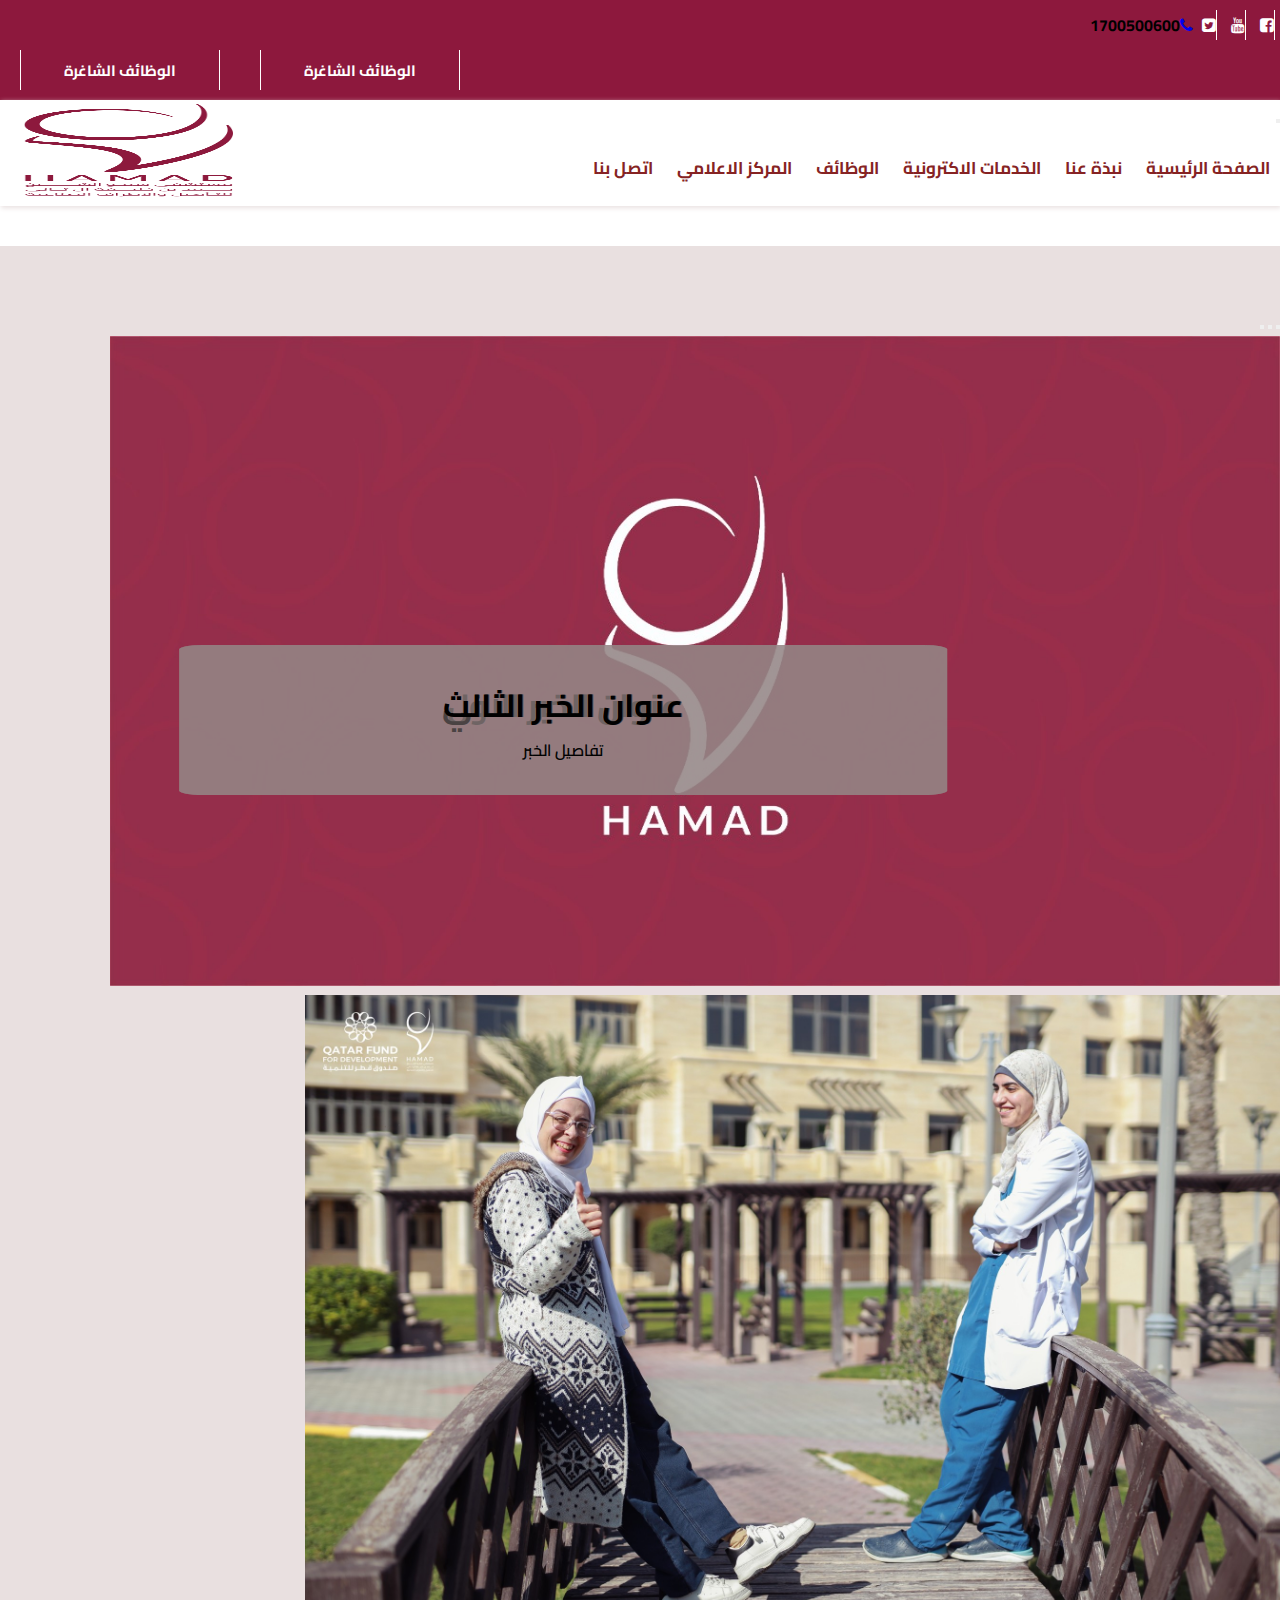
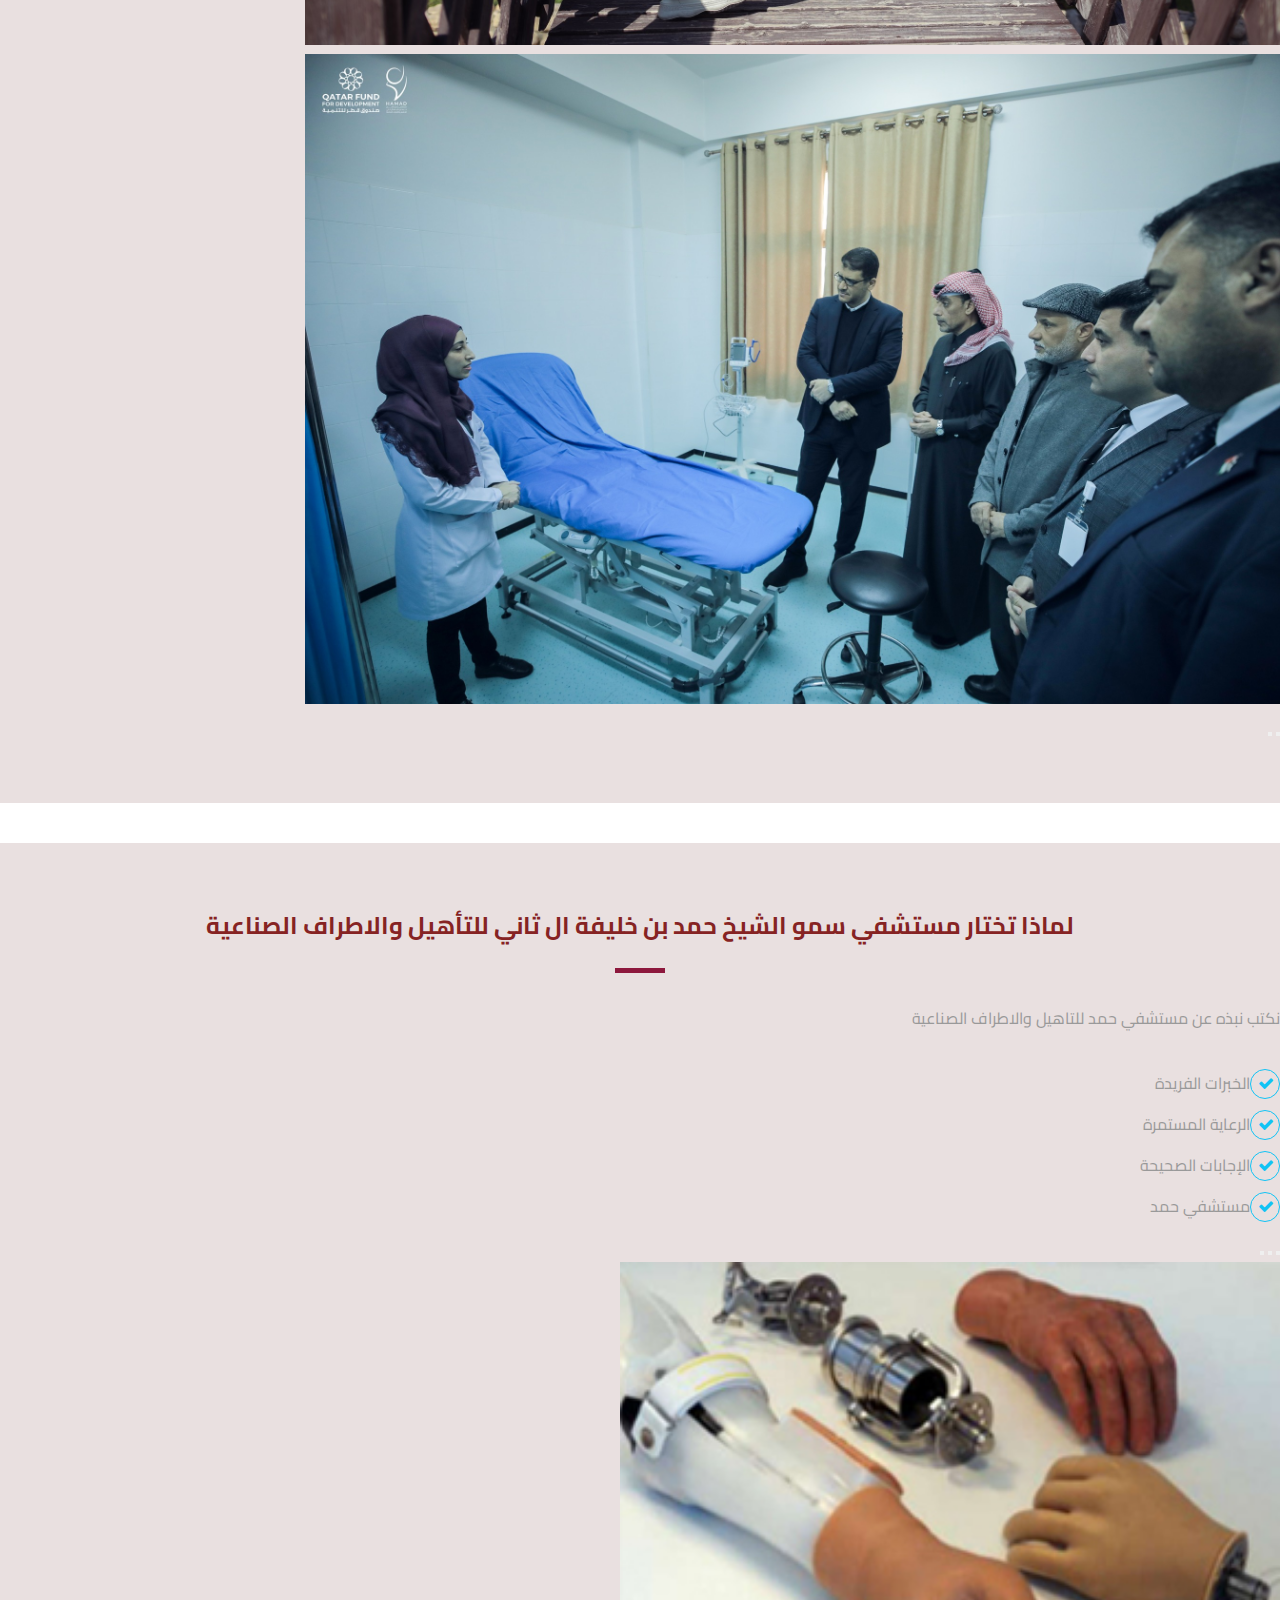
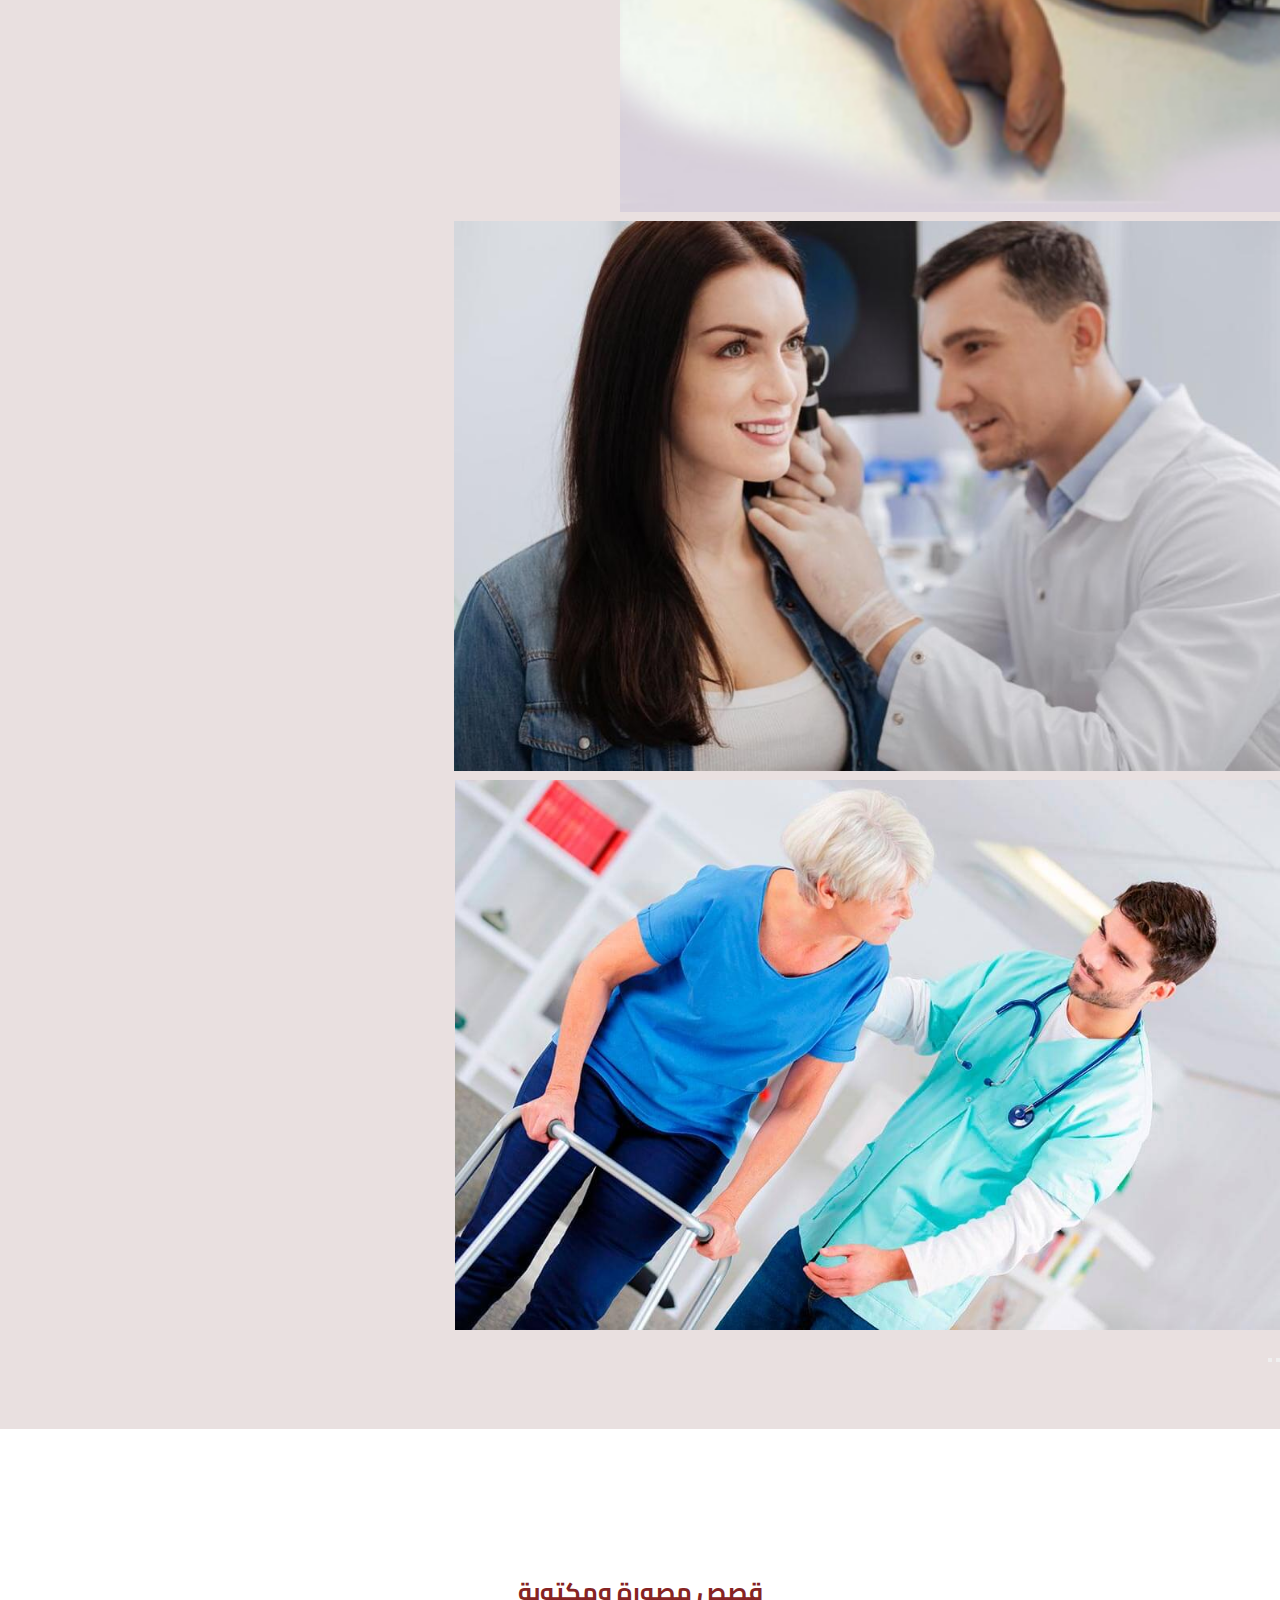
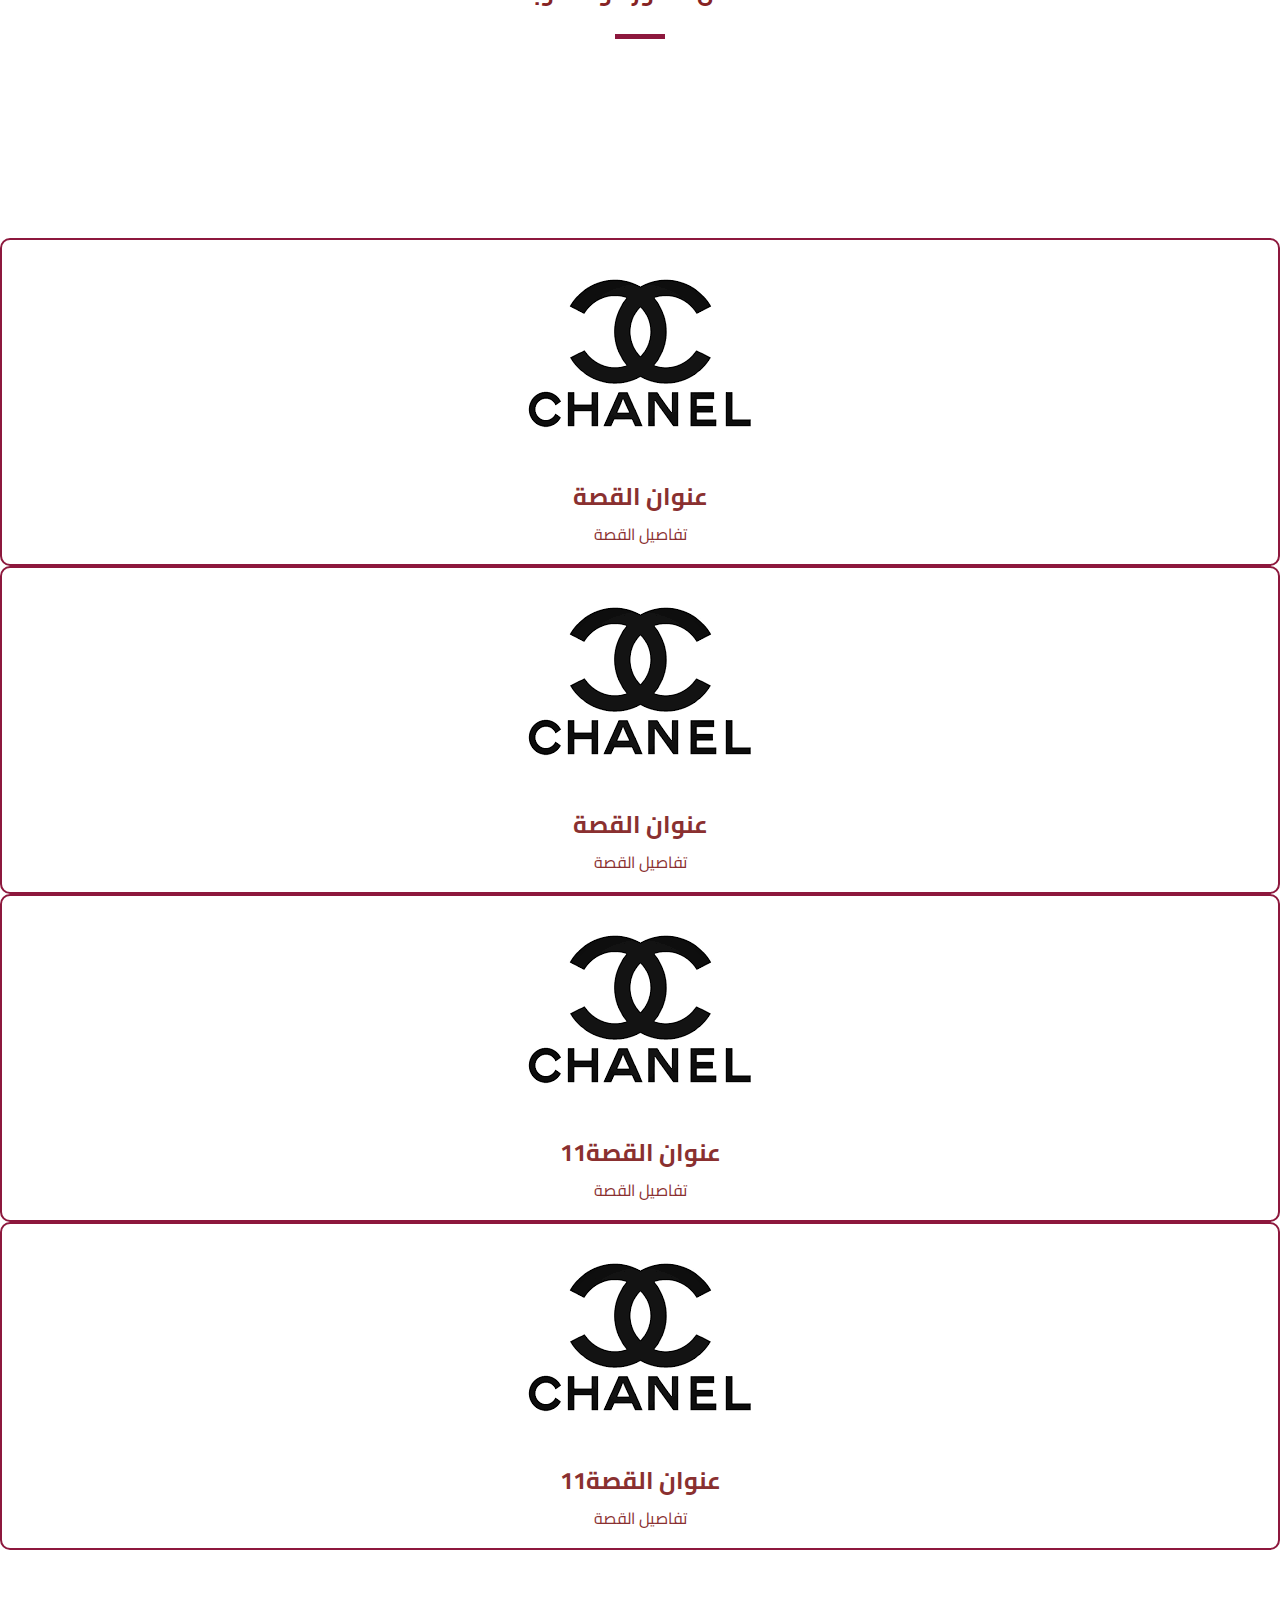
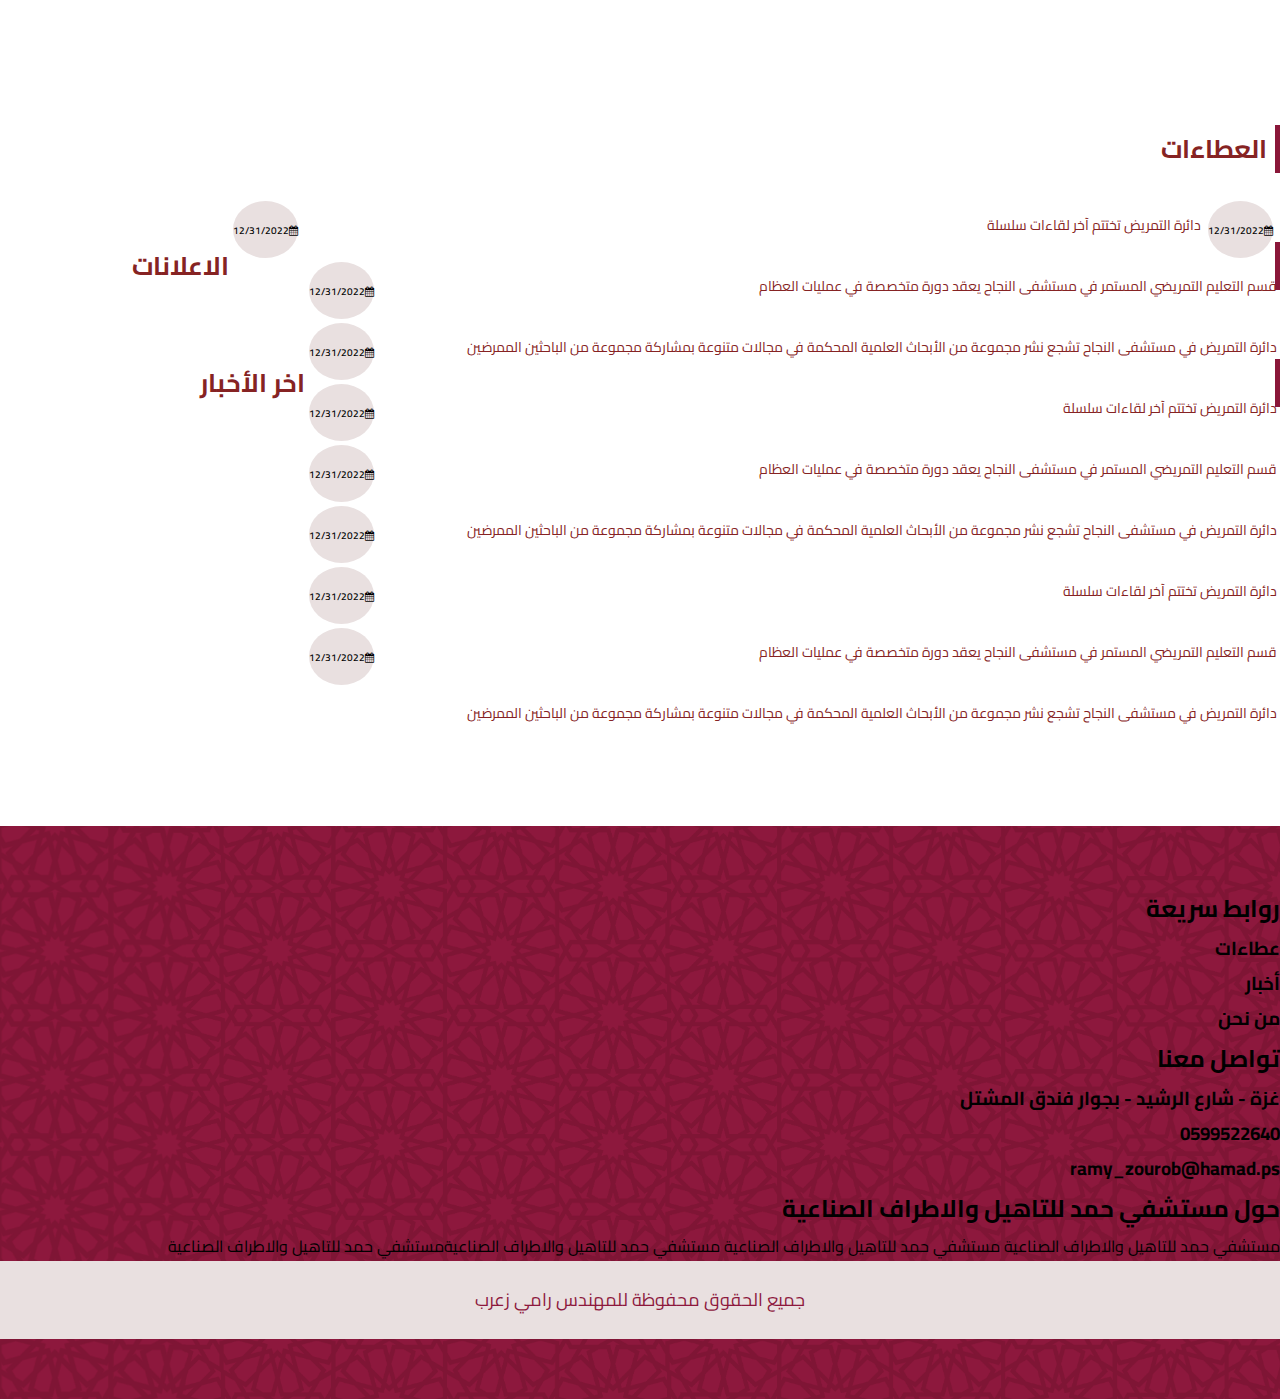
<file: index.HTML>
<!DOCTYPE html>
<html lang="en">
<head>
    <meta charset="UTF-8">
    <meta http-equiv="X-UA-Compatible" content="IE=edge">
    <meta name="viewport" content="width=device-width, initial-scale=1.0">
    <title>bootstrap</title>
    <!-- icon style sheets -->
    <link rel="stylesheet" href="css/font-awesome.min.css" />
    <!-- main style_t css file -->
    <link rel="stylesheet" href="css/App.css" />
    <!-- google fonts -->
    <link href="https://fonts.googleapis.com/css2?family=Cairo&display=swap" rel="stylesheet">
    <!-- bootstrap -->
    <link href="https://cdn.jsdelivr.net/npm/bootstrap@5.0.2/dist/css/bootstrap.min.css" rel="stylesheet"
        integrity="sha384-EVSTQN3/azprG1Anm3QDgpJLIm9Nao0Yz1ztcQTwFspd3yD65VohhpuuCOmLASjC" crossorigin="anonymous">

</head>
<body>
<section class="header-top">
    <div class="container">
        <div class="row justify-content-between">
            <div class="col-md-4 d-flex">
                <ul class="icon-header ">
                    <li class="phon-number pe-2 mt-3"> <a href="#"><i class="fa fa-facebook-square"></i></a></li>
                    <li class="saersh pe-2 mt-3"> <a href="#"><i class="fa fa-youtube"></i></a></li>
                    <li class="media pe-2 mt-3"> <a href="#"><i class="fa fa-twitter-square"></i></a></li>
                    <span class="header-phon text-white pe-2 mt-2"><a href="1700500600"><i class="fa fa-phone"></i></a>1700500600</span>
                </ul>
            </div>
            <div class="col-md-4"></div>

            <div class="header-job col-md-4 d-flex">
                <button class="header-job pe-2"><a href="../view/job.html">الوظائف الشاغرة</a></button>
                <button class="header-job pe-2"><a href="../view/job.html">الوظائف الشاغرة</a></button>
            </div>
        </div>
    </div>
</section>

<nav class="navbar navbar-expand-md navbar-dark  p-2">
            <div class="container">
                        <div class="col-md-4 px-5 justify-content-between">
                            <div class="content-logo "> 
                                <img src="img/ColoredLogo.png" alt="" class="navbar-logo img-thumbnail">
                            </div>
                        </div>
                        <!-- <div class="col-md-0">
                        </div> -->
        
                        <div class="col-md-8 justify-content-between">
                            <button class="navbar-toggler bg-dark" type="button" data-bs-toggle="collapse" data-bs-target="#rami"
                                aria-controls="rami" aria-expanded="false" aria-label="Toggle navigation">
                                <span class="navbar-toggler-icon"></span>
                            </button>
        
                            <ul id="rami" class="navbar-nav collapse navbar-collapse">
                                <li class="nav-item"> <a class="nav-item" href="#"> الصفحة الرئيسية </a></li>
                                <li class="nav-item"> <a class="nav-item" href="#"> نبذة عنا </a></li>
                                <li class="nav-item"> <a class="nav-item" href="#"> الخدمات الاكترونية </a></li>
                                <li class="nav-item"> <a class="nav-item" href="#"> الوظائف </a></li>
                                <li class="nav-item"> <a class="nav-item" href="#"> المركز الاعلامي </a></li>
                                <li class="nav-item"> <a class="nav-item" href="#"> اتصل بنا </a></li>
                            </ul>
                        </div>
                    </div>   
</nav>


<section class="sildes pt-1 m-0">
        <div class="container">
            <!-- Carousel -->
            <div id="demo" class="carousel slide" data-bs-ride="carousel">
                <!-- Indicators/dots -->
                <div class="carousel-indicators">
                    <button type="button" data-bs-target="#demo" data-bs-slide-to="0" class="active" aria-current="true"
                        aria-label="Slide 1"></button>
                    <button type="button" data-bs-target="#demo" data-bs-slide-to="1" aria-label="Slide 2"></button>
                    <button type="button" data-bs-target="#demo" data-bs-slide-to="2" aria-label="Slide 3"></button>
                </div>

                <!-- The slideshow/carousel -->
                <div class="carousel-inner ">
                    <div class="carousel-item active ">
                        <img src="img/WhatsApp Image 2021-09-07 at 2.24.34 PM (1).jpeg" alt="Los Angeles" class="d-block w-100"
                            height="650px">
                        <div class="carousel-caption  ">
                            <h1 class="card-title">عنوان الخبر الاول </h1>
                            <span>تفاصيل الخبر</span>
                        </div>
                    </div>
                    <div class="carousel-item">
                        <img src="img/322540540_557510499611016_3101926929447348487_n.jpg" alt="Chicago" class="d-block w-100" height="650px">
                        <div class="carousel-caption">
                            <h1 class="card-title">عنوان الخبر الثاني </h1>
                            <span>تفاصيل الخبر</span>
                        </div>
                    </div>
                    <div class="carousel-item">
                        <img src="img/332153413_1125102698156128_404642898431330889_n.jpg" alt="New York" class="d-block w-100" height="650px">
                        <div class="carousel-caption ">
                            <h1 class="card-title col-md-6">عنوان الخبر الثالث </h1>
                            <span>تفاصيل الخبر</span>
                        </div>
                    </div>
                </div>

                <!-- Left and right controls/icons -->
                <button class="carousel-control-prev" type="button" data-bs-target="#demo" data-bs-slide="prev">
                    <span class="carousel-control-prev-icon"></span>
                </button>
                <button class="carousel-control-next" type="button" data-bs-target="#demo" data-bs-slide="next">
                    <span class="carousel-control-next-icon"></span>
                </button>
            </div>

        </div>

</section>
    
    <!-- <section>
        <div class="department pd-y">
            <div class="container">
                <div class="content-department">
                    <div class="department-item">
                        <h2 class="department-titel"> قسم السمع والتوازن</h2>
                        <p class="department-des">أحدى الاقسام الرئيسية العاملة مستشفي سمو الشيخ حمد بن خليفة ال ثاني
                            للتأهيل والاطراف الصناعية</p>
                    </div> 
                    <div class="department-item margi">
                        <h2 class="department-titel"> قسم التأهيل الطبي</h2>
                        <p class="department-des">أحدى الاقسام الرئيسية العاملة مستشفي سمو الشيخ حمد بن خليفة ال ثاني
                            للتأهيل والاطراف الصناعية</p>
                    </div>
                    <div class="department-item">
                        <h2 class="department-titel"> قسم الأطراف الصناعية</h2>
                        <p class="department-des">أحدى الاقسام الرئيسية العاملة مستشفي سمو الشيخ حمد بن خليفة ال ثاني
                            للتأهيل والاطراف الصناعية</p>
                    </div>
    
                    <div class="clear"></div>
    
                </div>
            </div>
        </div>
    </section> -->
    
<!-- Why Choose Us (Services)-->
<section class="Services text-light">
        <div class="container">
            <!-- <div class="row"> -->
                <div class="row justify-content-between ">

                    <div class="col-md-6">
                        <div class="section-header">
                            <h2 class="section-title text-capitalize fs-4 fw-bold lh-lg">لماذا تختار مستشفي سمو الشيخ حمد بن خليفة ال ثاني للتأهيل والاطراف
                                الصناعية</h2>
                            <span class="line"></span>
                        </div>
                        <p class="Services-item-des text-capitalize fs-6 fw-bold lh-lg">نكتب نبذه عن مستشفي حمد للتاهيل والاطراف الصناعية</p>
                        <ul class="Services-list">
                            <li class="text-capitalize fs-6 fw-bold lh-lg"> <i class="fa fa-check fa-lw"></i>الخبرات الفريدة</li>
                            <li class="text-capitalize fs-6 fw-bold lh-lg"> <i class="fa fa-check fa-lw"></i>الرعاية المستمرة</li>
                            <li class="text-capitalize fs-6 fw-bold lh-lg"> <i class="fa fa-check fa-lw"></i>الإجابات الصحيحة</li>
                            <li class="text-capitalize fs-6 fw-bold lh-lg"> <i class="fa fa-check fa-lw"></i>مستشفي حمد</li>
                        </ul>
                    </div>
    
                    <div class="col-md-6">
                        <div class="Services-item-img">
                            <!-- <img src="img/التاهيل.jpg" alt=""> -->
                            <div id="demo1" class="carousel slide" data-bs-ride="carousel">

                                <!-- Indicators/dots -->
                                <div class="carousel-indicators">
                                    <button type="button" data-bs-target="#demo1" data-bs-slide-to="0" class="active" aria-current="true"
                                        aria-label="Slide 1"></button>
                                    <button type="button" data-bs-target="#demo1" data-bs-slide-to="1" aria-label="Slide 2"></button>
                                    <button type="button" data-bs-target="#demo1" data-bs-slide-to="2" aria-label="Slide 3"></button>
                                </div>
                
                                <!-- The slideshow/carousel -->
                                <div class="carousel-inner rounded">
                                    <div class="carousel-item active">
                                        <img src="img/الاطراف.jpg" alt="Los Angeles" class="d-block w-100"
                                            height="550px">
                                    </div>
                                    <div class="carousel-item">
                                        <img src="img/السمع والتوازن.jpg" alt="Chicago" class="d-block w-100" height="550px">

                                    </div>
                                    <div class="carousel-item">
                                        <img src="img/التاهيل.jpg" alt="New York" class="d-block w-100" height="550px">

                                    </div>
                                </div>
                
                                <!-- Left and right controls/icons -->
                                <button class="carousel-control-prev" type="button" data-bs-target="#demo1" data-bs-slide="prev">
                                    <span class="carousel-control-prev-icon"></span>
                                </button>
                                <button class="carousel-control-next" type="button" data-bs-target="#demo1" data-bs-slide="next">
                                    <span class="carousel-control-next-icon"></span>
                                </button>
                            </div>
                        </div>
                        <!-- <ul class="Services-bollets">
                            <li class="active"></li>
                            <li></li>
                            <li></li>
                        </ul> -->
                    </div>
                </div>
            </div>


</section>


<section>
    <div class="section-header pd-y">
        <h2 class="section-title text-capitalize fs-3 fw-bold lh-lg text-center">قصص مصورة ومكتوبة</h2>
        <span class="line"></span>
    </div>
    <div class="container">
        <!-- <div class="row stories-content"> -->
        <div class="row d-flex justify-content-around">
            <div class="col-md-6 d-flex mb-2 mt-2">
                <iframe width="1400px" src="https://www.youtube.com/embed/rgUGmun47l4"
                    title="تعرفوا على أبرز خدمات مستشفى حمد المجانية" frameborder="0"
                    allow="accelerometer; autoplay; clipboard-write; encrypted-media; gyroscope; picture-in-picture; web-share"
                    allowfullscreen=""></iframe>
            </div>

            <div class="row stories-text d-flex col-md-6 mt-2 mb-2">

                    <div class="col-md-6 ">
                        <div class=" stories-item w-100">
                            <img src="img/images.png" alt="rami" class="stories-item-img">
                            <h2 class="stories-item-title">عنوان القصة</h2>
                            <p class="stories-item-des">تفاصيل القصة</p>
                        </div>

                        <div class="stories-item w-100">
                            <img src="img/images.png" alt="rami" class="stories-item-img">
                            <h2 class="stories-item-title">عنوان القصة</h2>
                            <p class="stories-item-des">تفاصيل القصة</p>
                        </div>
                    </div>

                    <div class="col-md-6">
                        <div class="stories-item w-100 justify-content-around">
                            <img src="img/images.png" alt="rami" class="stories-item-img">
                            <h2 class="stories-item-title ">عنوان القصة11</h2>
                            <p class="stories-item-des">تفاصيل القصة</p>
                        </div>

                        <div class="stories-item w-100">
                            <img src="img/images.png" alt="rami" class="stories-item-img">
                            <h2 class="stories-item-title">عنوان القصة11</h2>
                            <p class="stories-item-des">تفاصيل القصة</p>
                        </div>
                    </div>

            </div>
        </div>
    </div>
</section>

    <!-- Why Choose Us (News)-->

    <!-- <section class="News-dep">
        <div class="News pd-y">
            <div class="container">
                 <div class="row News-content d-flex justify-content-sm-around bg-dark">
    
                    <div class="card text-light col-lg-3 col-md-4 col-sm-12 mt-5">
                        <dir class="News-title">
                            <h2>العطاءات</h2>
                        </dir>
    
                        <div class="News-body mb-3">
                            <ul class="list-group">
                                <li class="list-group-item">
    
                                    <div class="icon"><i class="fa fa-calendar" aria-hidden="true"></i>12/31/2022</div>
                                    <div class="sss"><a href="#">دائرة التمريض تختتم آخر لقاءات سلسلة</a></div>
    
                                </li>
    
                                <li class="list-group-item">
                                    <div class="icon"><i class="fa fa-calendar" aria-hidden="true"></i>12/31/2022</div>
                                    <div class="sss"><a href="#">قسم التعليم التمريضي المستمر في مستشفى النجاح يعقد دورة
                                            متخصصة في عمليات العظام</a></div>
                                </li>
                                <li class="list-group-item">
                                    <div class="icon"><i class="fa fa-calendar" aria-hidden="true"></i>12/31/2022</div>
                                    <div class="sss"><a href="#">دائرة التمريض في مستشفى النجاح تشجع نشر مجموعة من الأبحاث
                                            العلمية المحكمة في مجالات متنوعة بمشاركة مجموعة من الباحثين الممرضين</a></div>
                                </li>
                                <a class="rrr" href="">المزيد</a>
                            </ul>
    
                        </div>
    
                    </div>
    
                    <div class="card text-light col-lg-3 col-md-4 col-sm-12 mt-5">
                        <dir class="News-title">
                            <h2>الاعلانات</h2>
                        </dir>
    
                        <div class="News-body mb-3">
                            <ul class="list-group">
                                <li class="list-group-item">
    
                                    <div class="icon"><i class="fa fa-calendar" aria-hidden="true"></i>12/31/2022</div>
                                    <div class="sss"><a href="#">دائرة التمريض تختتم آخر لقاءات سلسلة</a></div>
    
                                </li>
    
                                <li class="list-group-item">
                                    <div class="icon"><i class="fa fa-calendar" aria-hidden="true"></i>12/31/2022</div>
                                    <div class="sss"><a href="#">قسم التعليم التمريضي المستمر في مستشفى النجاح يعقد دورة
                                            متخصصة في عمليات العظام</a></div>
                                </li>
                                <li class="list-group-item">
                                    <div class="icon"><i class="fa fa-calendar" aria-hidden="true"></i>12/31/2022</div>
                                    <div class="sss"><a href="#">دائرة التمريض في مستشفى النجاح تشجع نشر مجموعة من الأبحاث
                                            العلمية المحكمة في مجالات متنوعة بمشاركة مجموعة من الباحثين الممرضين</a></div>
                                </li>
                                <a class="rrr" href="">المزيد</a>
                            </ul>
                        </div>
                    </div>
    
                    <div class="card text-light col-lg-3 col-md-4 col-sm-12 mt-5">
                        <dir class="News-title">
                            <h2>اخر الأخبار</h2>
                        </dir>
    
                        <div class="News-body mb-3">
                            <ul class="list-group">
                                <li class="list-group-item">
    
                                    <div class="icon"><i class="fa fa-calendar" aria-hidden="true"></i>12/31/2022</div>
                                    <div class="sss"><a href="#">دائرة التمريض تختتم آخر لقاءات سلسلة</a></div>
    
                                </li>
    
                                <li class="list-group-item">
                                    <div class="icon"><i class="fa fa-calendar" aria-hidden="true"></i>12/31/2022</div>
                                    <div class="sss"><a href="#">قسم التعليم التمريضي المستمر في مستشفى النجاح يعقد دورة
                                            متخصصة في عمليات العظام</a></div>
                                </li>
                                <li class="list-group-item">
                                    <div class="icon"><i class="fa fa-calendar" aria-hidden="true"></i>12/31/2022</div>
                                    <div class="sss"><a href="#">دائرة التمريض في مستشفى النجاح تشجع نشر مجموعة من الأبحاث
                                            العلمية المحكمة في مجالات متنوعة بمشاركة مجموعة من الباحثين الممرضين</a></div>
                                </li>
                                <a class="rrr" href="">المزيد</a>
                            </ul>
    
                        </div>
                    </div>

                    <div class="clear"></div>
                </div> 
            </div>
        </div>
    </section> -->

<section class="News">
            <div class="container">
                <div class="row d-flex News-content justify-content-around">

                    <div class="card col-md-3">
                        <dir class="News-title">
                            <h2 class="card-title">العطاءات</h2>
                        </dir>
    
                        <div class="News-body  mb-3">
                            <ul class="list-group">
                                <li class="list-group-item">
    
                                    <div class="icon card-text"><i class="fa fa-calendar" aria-hidden="true"></i>12/31/2022</div>
                                    <div class="sss card-text"><a href="#">دائرة التمريض تختتم آخر لقاءات سلسلة</a></div>
    
                                </li>
    
                                <li class="list-group-item">
                                    <div class="icon card-text"><i class="fa fa-calendar" aria-hidden="true"></i>12/31/2022</div>
                                    <div class="sss card-text"><a href="#">قسم التعليم التمريضي المستمر في مستشفى النجاح يعقد دورة
                                            متخصصة في عمليات العظام</a></div>
                                </li>
                                <li class="list-group-item">
                                    <div class="icon card-text"><i class="fa fa-calendar" aria-hidden="true"></i>12/31/2022</div>
                                    <div class="sss card-text"><a href="#">دائرة التمريض في مستشفى النجاح تشجع نشر مجموعة من الأبحاث
                                            العلمية المحكمة في مجالات متنوعة بمشاركة مجموعة من الباحثين الممرضين</a></div>
                                </li>
                                <a class="rrr" href="">المزيد</a>
                            </ul>   
                        </div>
                    </div>
    
                    <div class="card col-md-4">
                        <dir class="News-title">
                            <h2>الاعلانات</h2>
                        </dir>
    
                        <div class="News-body mb-3">
                            <ul class="list-group">
                                <li class="list-group-item">
    
                                    <div class="icon"><i class="fa fa-calendar" aria-hidden="true"></i>12/31/2022</div>
                                    <div class="sss"><a href="#">دائرة التمريض تختتم آخر لقاءات سلسلة</a></div>
    
                                </li>
    
                                <li class="list-group-item">
                                    <div class="icon"><i class="fa fa-calendar" aria-hidden="true"></i>12/31/2022</div>
                                    <div class="sss"><a href="#">قسم التعليم التمريضي المستمر في مستشفى النجاح يعقد دورة
                                            متخصصة في عمليات العظام</a></div>
                                </li>
                                <li class="list-group-item">
                                    <div class="icon"><i class="fa fa-calendar" aria-hidden="true"></i>12/31/2022</div>
                                    <div class="sss"><a href="#">دائرة التمريض في مستشفى النجاح تشجع نشر مجموعة من الأبحاث
                                            العلمية المحكمة في مجالات متنوعة بمشاركة مجموعة من الباحثين الممرضين</a></div>
                                </li>
                                <a class="rrr" href="">المزيد</a>
                            </ul>
                        </div>
                    </div>
    
                    <div class="card col-md-4">
                        <dir class="News-title">
                            <h2>اخر الأخبار</h2>
                        </dir>
    
                        <div class="News-body mb-3">
                            <ul class="list-group">
                                <li class="list-group-item">
    
                                    <div class="icon"><i class="fa fa-calendar" aria-hidden="true"></i>12/31/2022</div>
                                    <div class="sss"><a href="#">دائرة التمريض تختتم آخر لقاءات سلسلة</a></div>
    
                                </li>
    
                                <li class="list-group-item">
                                    <div class="icon"><i class="fa fa-calendar" aria-hidden="true"></i>12/31/2022</div>
                                    <div class="sss"><a href="#">قسم التعليم التمريضي المستمر في مستشفى النجاح يعقد دورة
                                            متخصصة في عمليات العظام</a></div>
                                </li>
                                <li class="list-group-item">
                                    <div class="icon"><i class="fa fa-calendar" aria-hidden="true"></i>12/31/2022</div>
                                    <div class="sss"><a href="#">دائرة التمريض في مستشفى النجاح تشجع نشر مجموعة من الأبحاث
                                            العلمية المحكمة في مجالات متنوعة بمشاركة مجموعة من الباحثين الممرضين</a></div>
                                </li>
                                <a class="rrr" href="">المزيد</a>
                            </ul>
    
                            <!-- <p>قسم التعليم التمريضي المستمر في مستشفى النجاح يعقد دورة متخصصة في عمليات العظام</p> -->
                        </div>
                    </div> 

                </div>
            </div>
</section>



        <!-- Footer Section -->

<!-- <section class="footer justify-content-center p-0">
    <div class="container">
        <div class="footer-content d-flex justify-content-sm-around">
            <div class="footer-item col-md-4">
                <h2>روابط سريعة</h2>
                <h3>عطاءات</h3>
                <h3>أخبار</h3>
                <h3>من نحن</h3>
            </div>
            <div class="footer-item col-md-4">
                <h2>تواصل معنا</h2>
                <h3>غزة - شارع الرشيد - بجوار فندق المشتل</h3>
                <h3>0599522640</h3>
                <h3>ramy_zourob@hamad.ps</h3>
            </div>
            <div class="footer-item col-md-4">
                <h2>حول مستشفي حمد للتاهيل والاطراف الصناعية</h2>
                <p>مستشفي حمد للتاهيل والاطراف الصناعية مستشفي حمد للتاهيل والاطراف الصناعية مستشفي حمد للتاهيل والاطراف
                    الصناعيةمستشفي حمد للتاهيل والاطراف الصناعية</p>
            </div>
            <div class="clear"></div>
        </div>
    </div>
    <div class="copyright-content">
        <div class="copyright-itme col-md-12 text-center">
            <p>جميع الحقوق محفوظة للمهندس رامي زعرب</p>
        </div>
    </div>
</section> -->


<section class="footer justify-content-center p-0">
    <div class="container">
        <div class="row justify-content-sm-around">
            <div class="footer-item  col-md-3 col-sm-6">
                <h2 class="card-title">روابط سريعة</h2>
                <h3 class="card-text">عطاءات</h3>
                <h3 class="card-text">أخبار</h3>
                <h3 class="card-text">من نحن</h3>
            </div>

            <div class="footer-item  col-md-3 col-sm-6">
                <h2 class="card-title">تواصل معنا</h2>
                <h3 class="card-text">غزة - شارع الرشيد - بجوار فندق المشتل</h3>
                <h3 class="card-text">0599522640</h3>
                <h3 class="card-text">ramy_zourob@hamad.ps</h3>
            </div>

            <div class="footer-item  col-md-6 col-sm-6">
                <h2 class="card-title">حول مستشفي حمد للتاهيل والاطراف الصناعية</h2>
                <p class="card-text">مستشفي حمد للتاهيل والاطراف الصناعية مستشفي حمد للتاهيل والاطراف الصناعية مستشفي حمد للتاهيل والاطراف
                    الصناعيةمستشفي حمد للتاهيل والاطراف الصناعية</p>
            </div>
            <div class="clear">
            </div>

        </div>
    </div>
    <div class="copyright-content">
        <div class="copyright-itme col-md-12 text-center">
            <p class="card-text">جميع الحقوق محفوظة للمهندس رامي زعرب</p>
        </div>
    </div>
</section>

    





    <!-- jQuery library -->
    <script src="https://cdn.jsdelivr.net/npm/jquery@3.6.3/dist/jquery.slim.min.js"></script>

    <!-- Popper JS -->
    <script src="https://cdn.jsdelivr.net/npm/popper.js@1.16.1/dist/umd/popper.min.js"></script>

    <!-- Latest compiled JavaScript -->
    <script src="https://cdn.jsdelivr.net/npm/bootstrap@4.6.2/dist/js/bootstrap.bundle.min.js"></script>


    <script src="https://cdn.jsdelivr.net/npm/jquery@3.6.3/dist/jquery.slim.min.js"></script>
    <script src="https://cdn.jsdelivr.net/npm/popper.js@1.16.1/dist/umd/popper.min.js"></script>
    <script src="https://cdn.jsdelivr.net/npm/bootstrap@4.6.2/dist/js/bootstrap.bundle.min.js"></script>


    <script src="https://cdn.jsdelivr.net/npm/bootstrap@5.0.2/dist/js/bootstrap.bundle.min.js"
        integrity="sha384-MrcW6ZMFYlzcLA8Nl+NtUVF0sA7MsXsP1UyJoMp4YLEuNSfAP+JcXn/tWtIaxVXM"
        crossorigin="anonymous"></script>
</body>
</html>
</file>
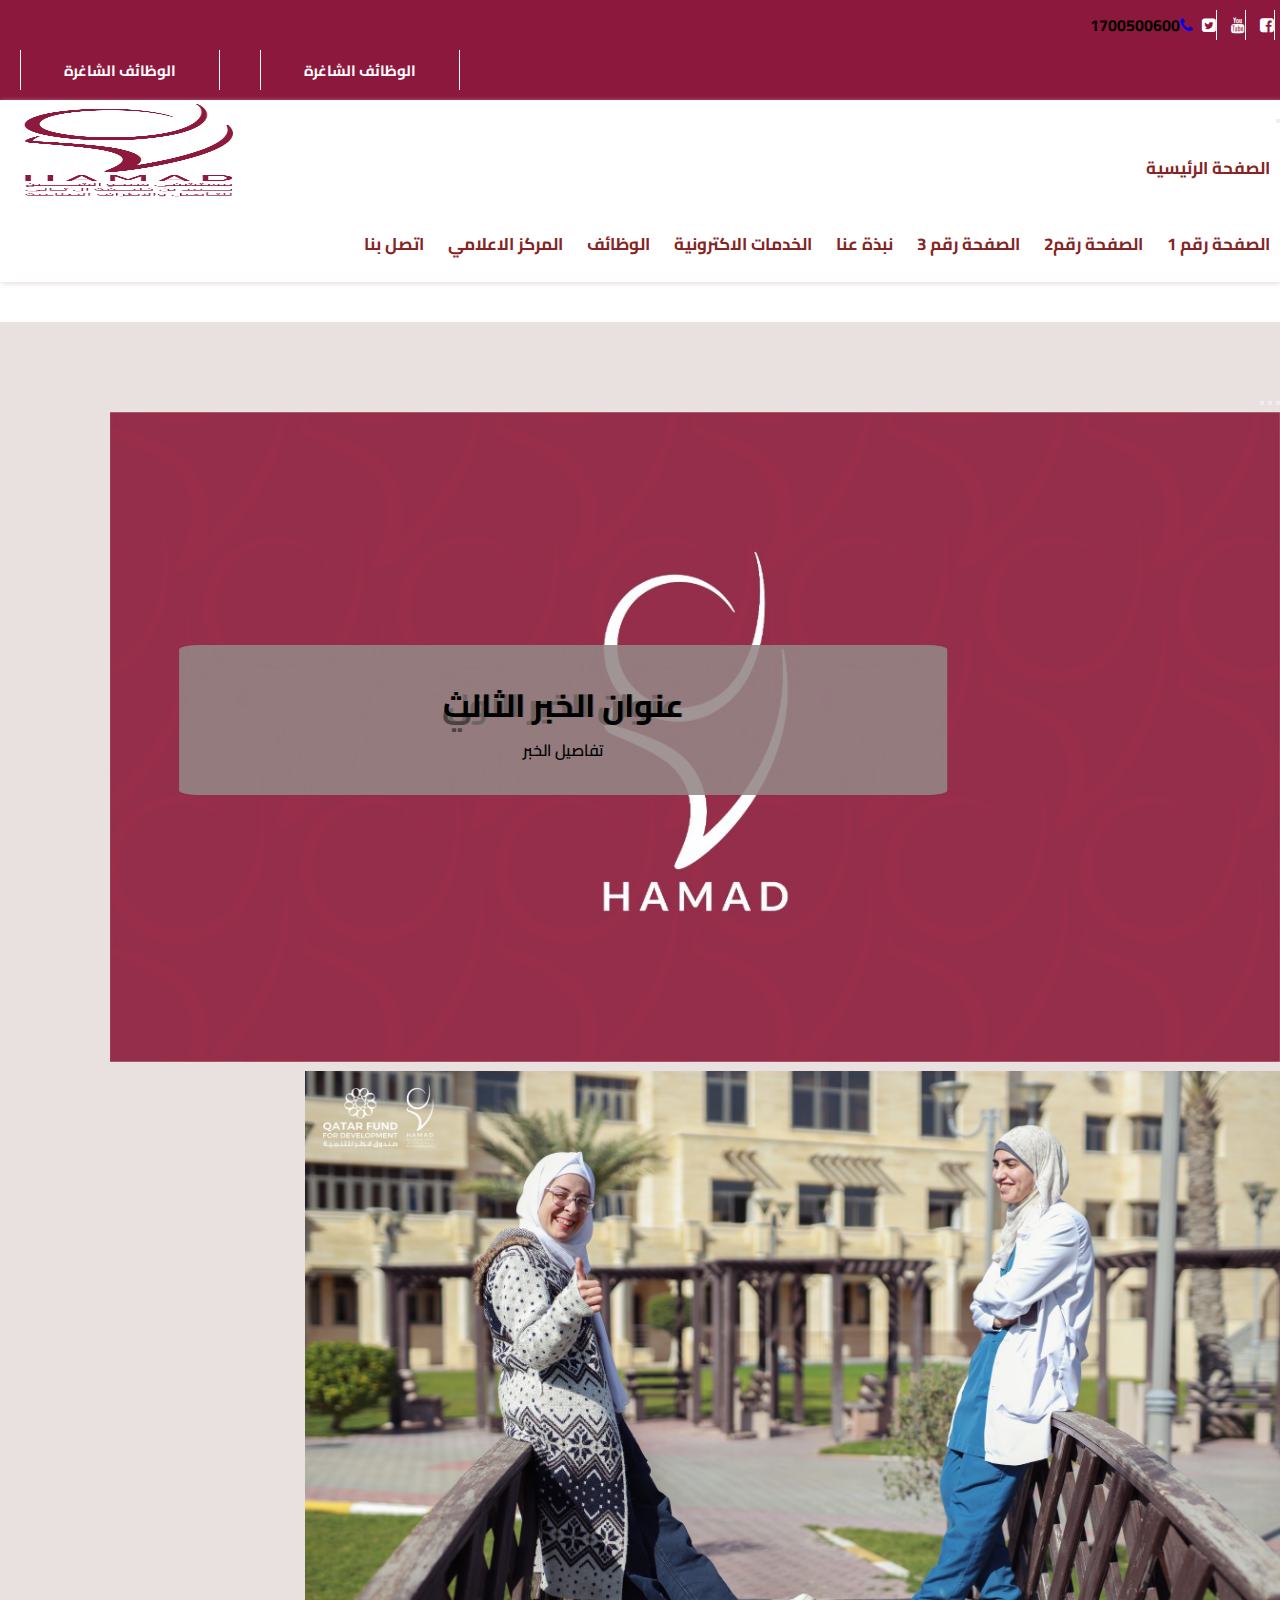
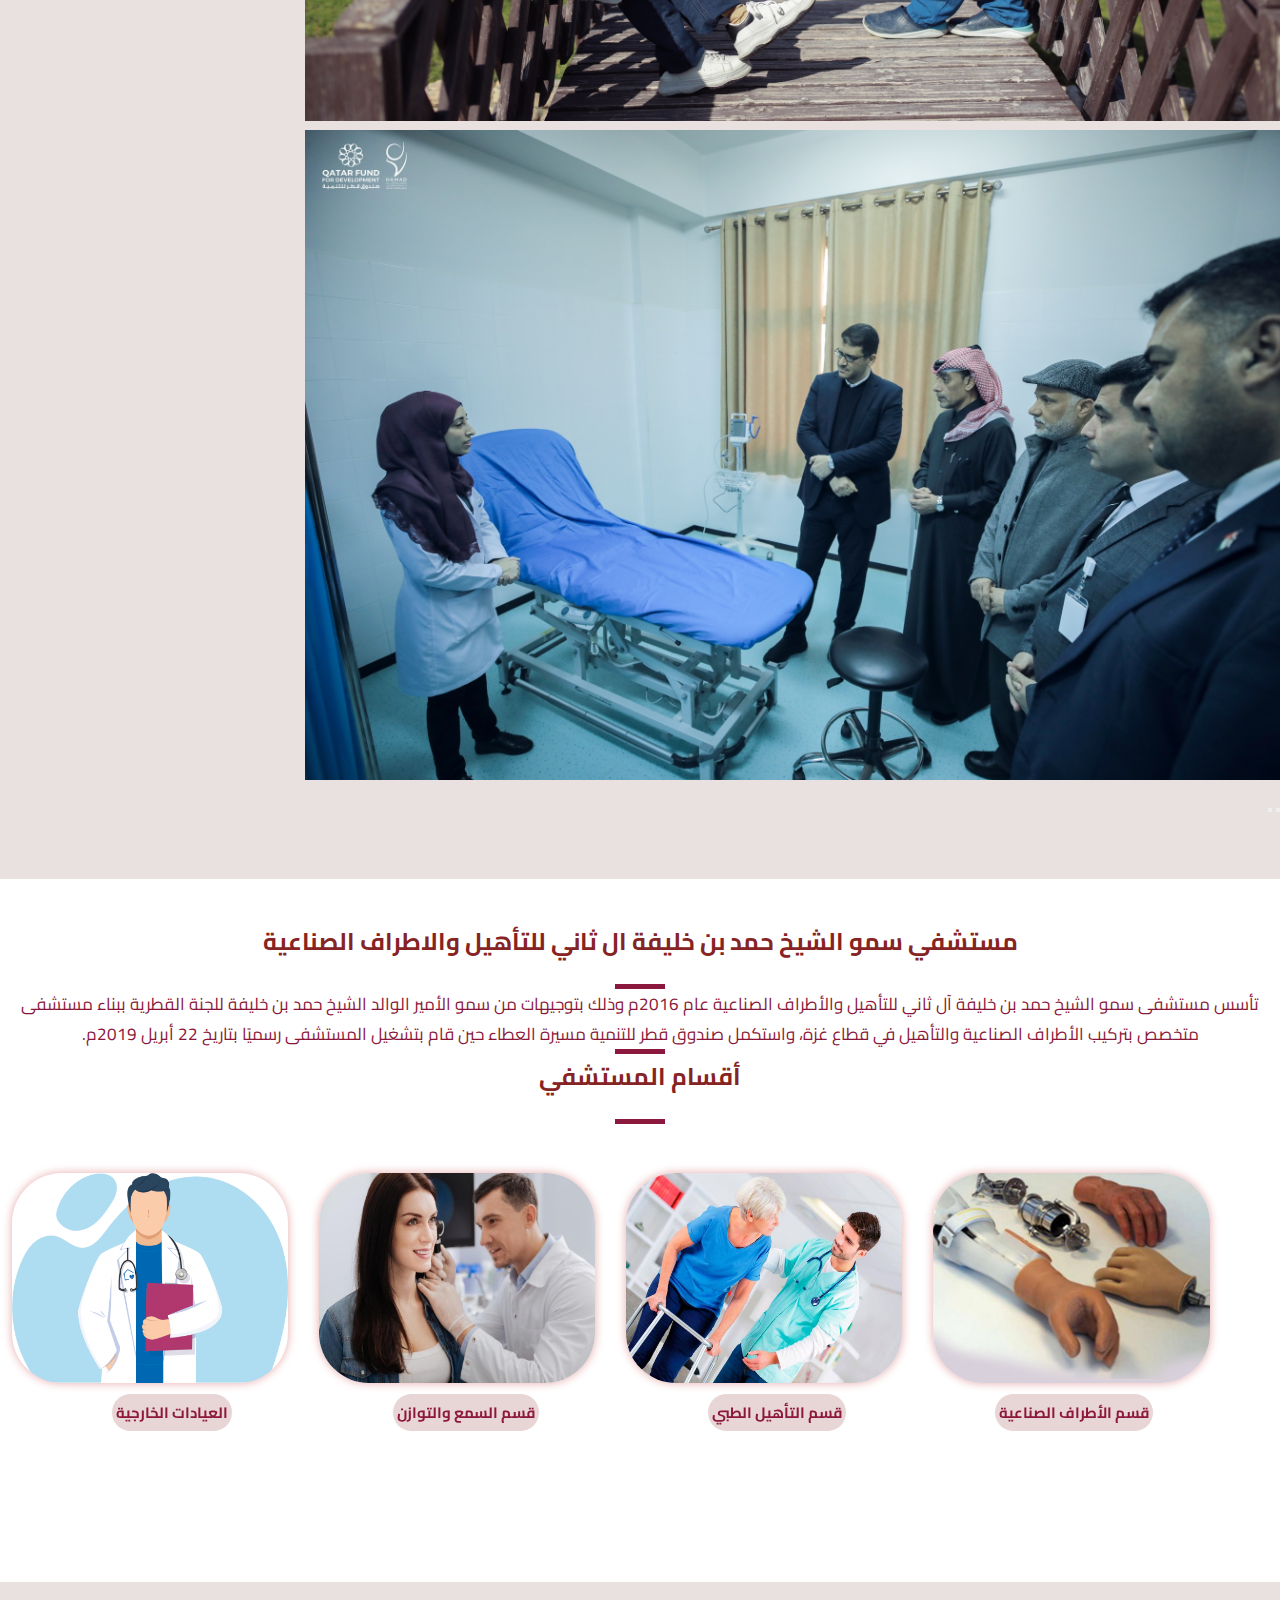
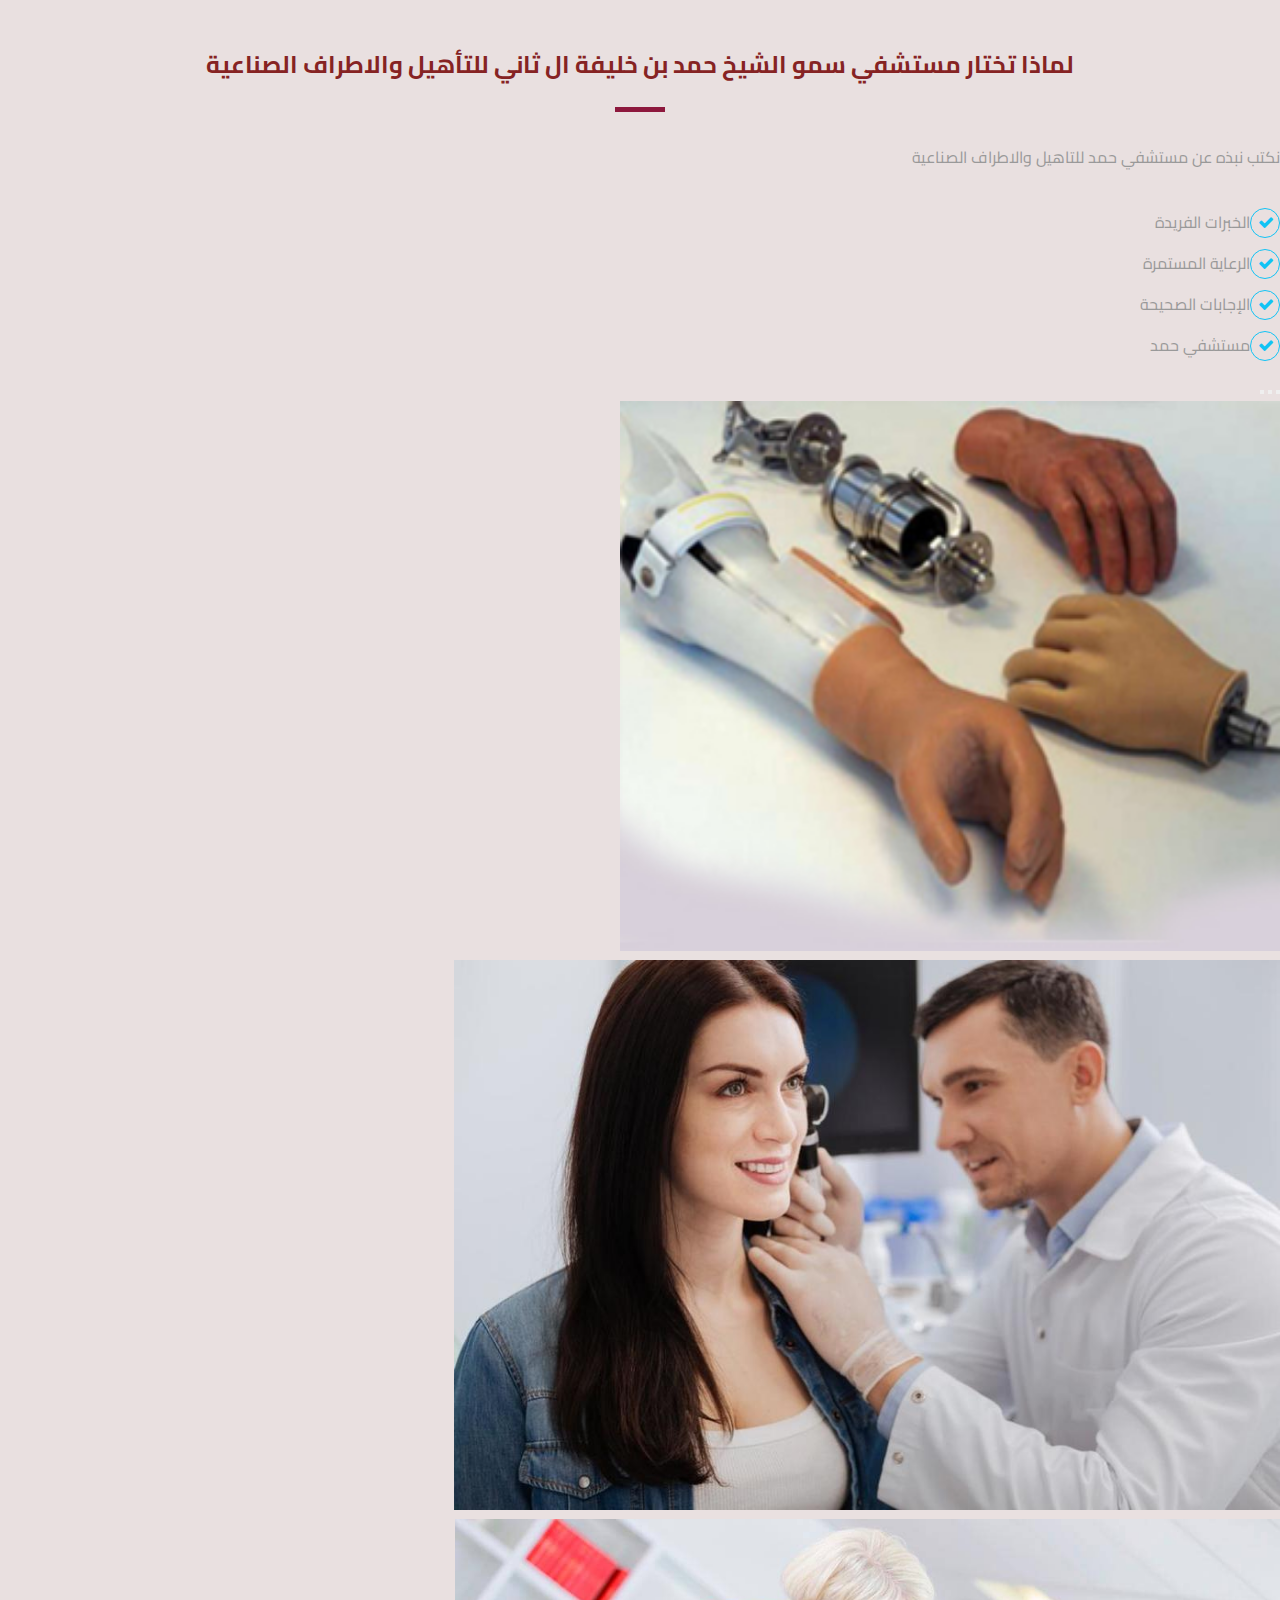
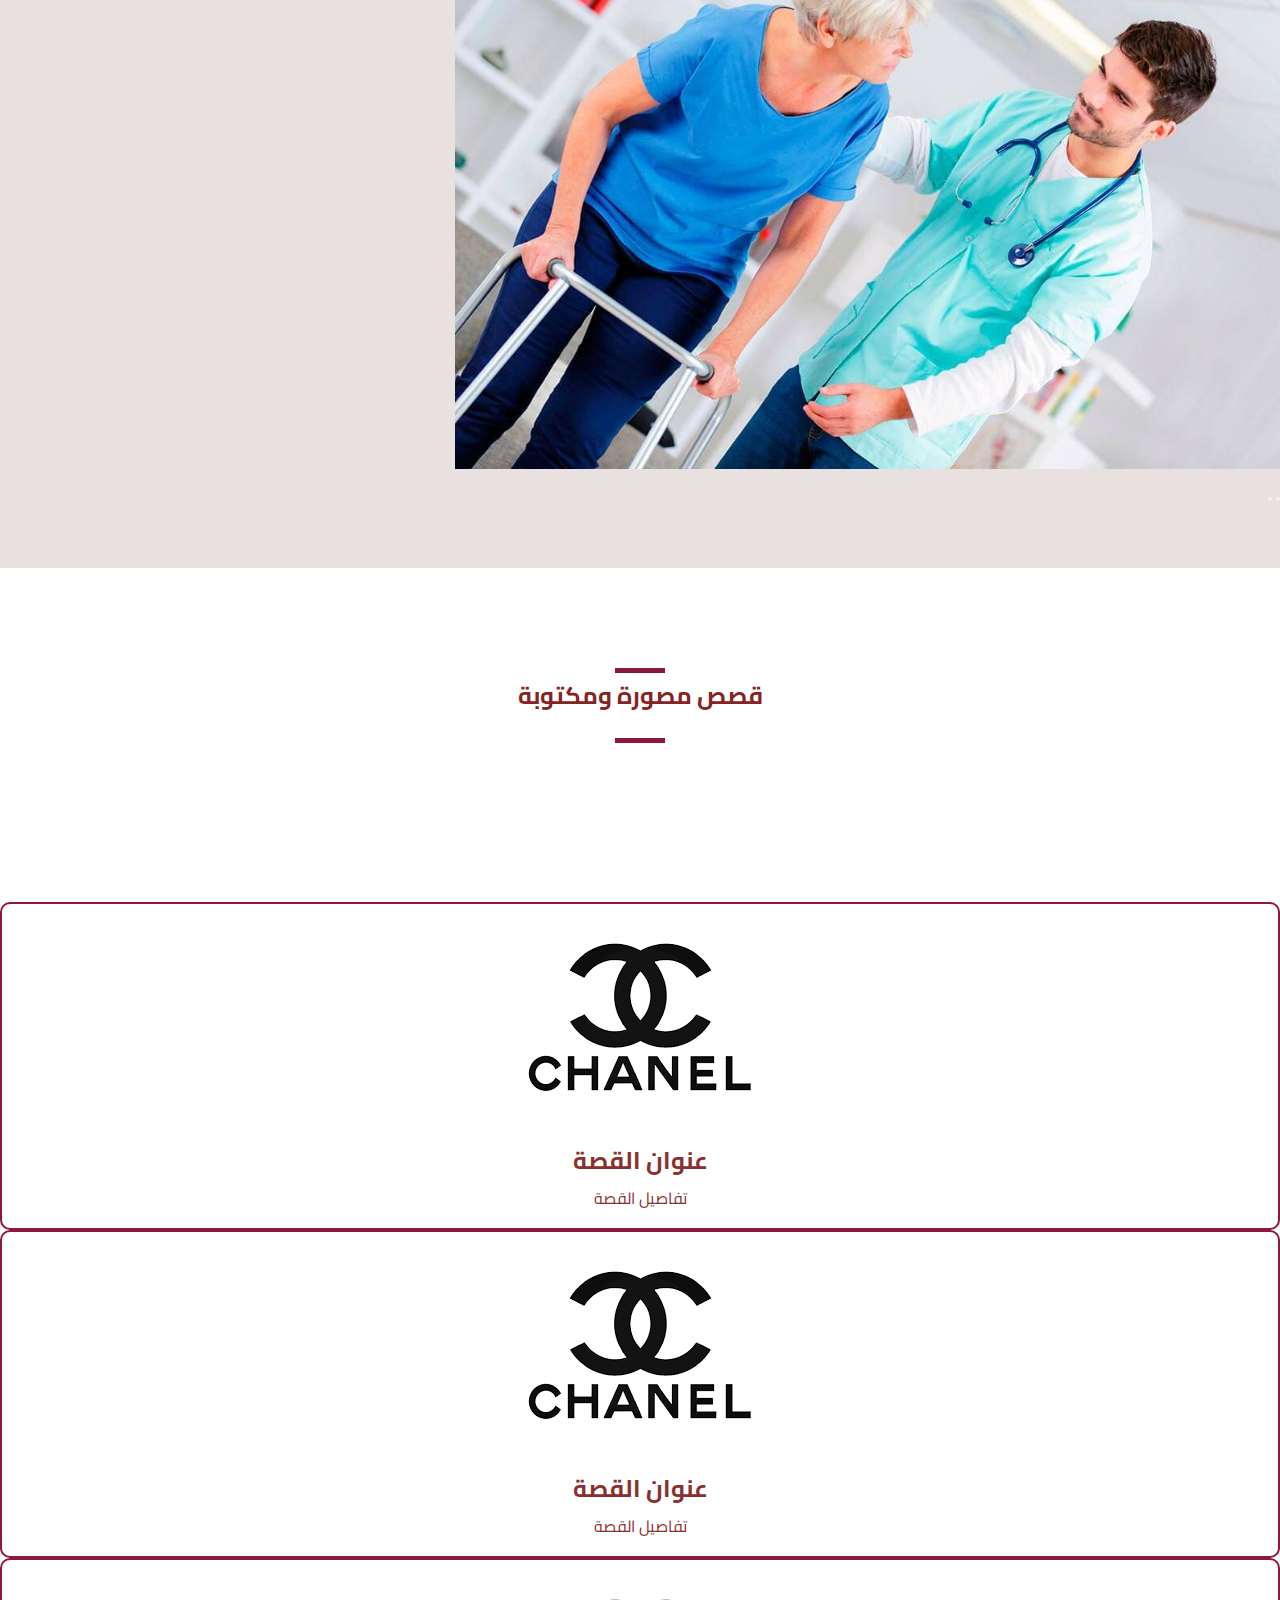
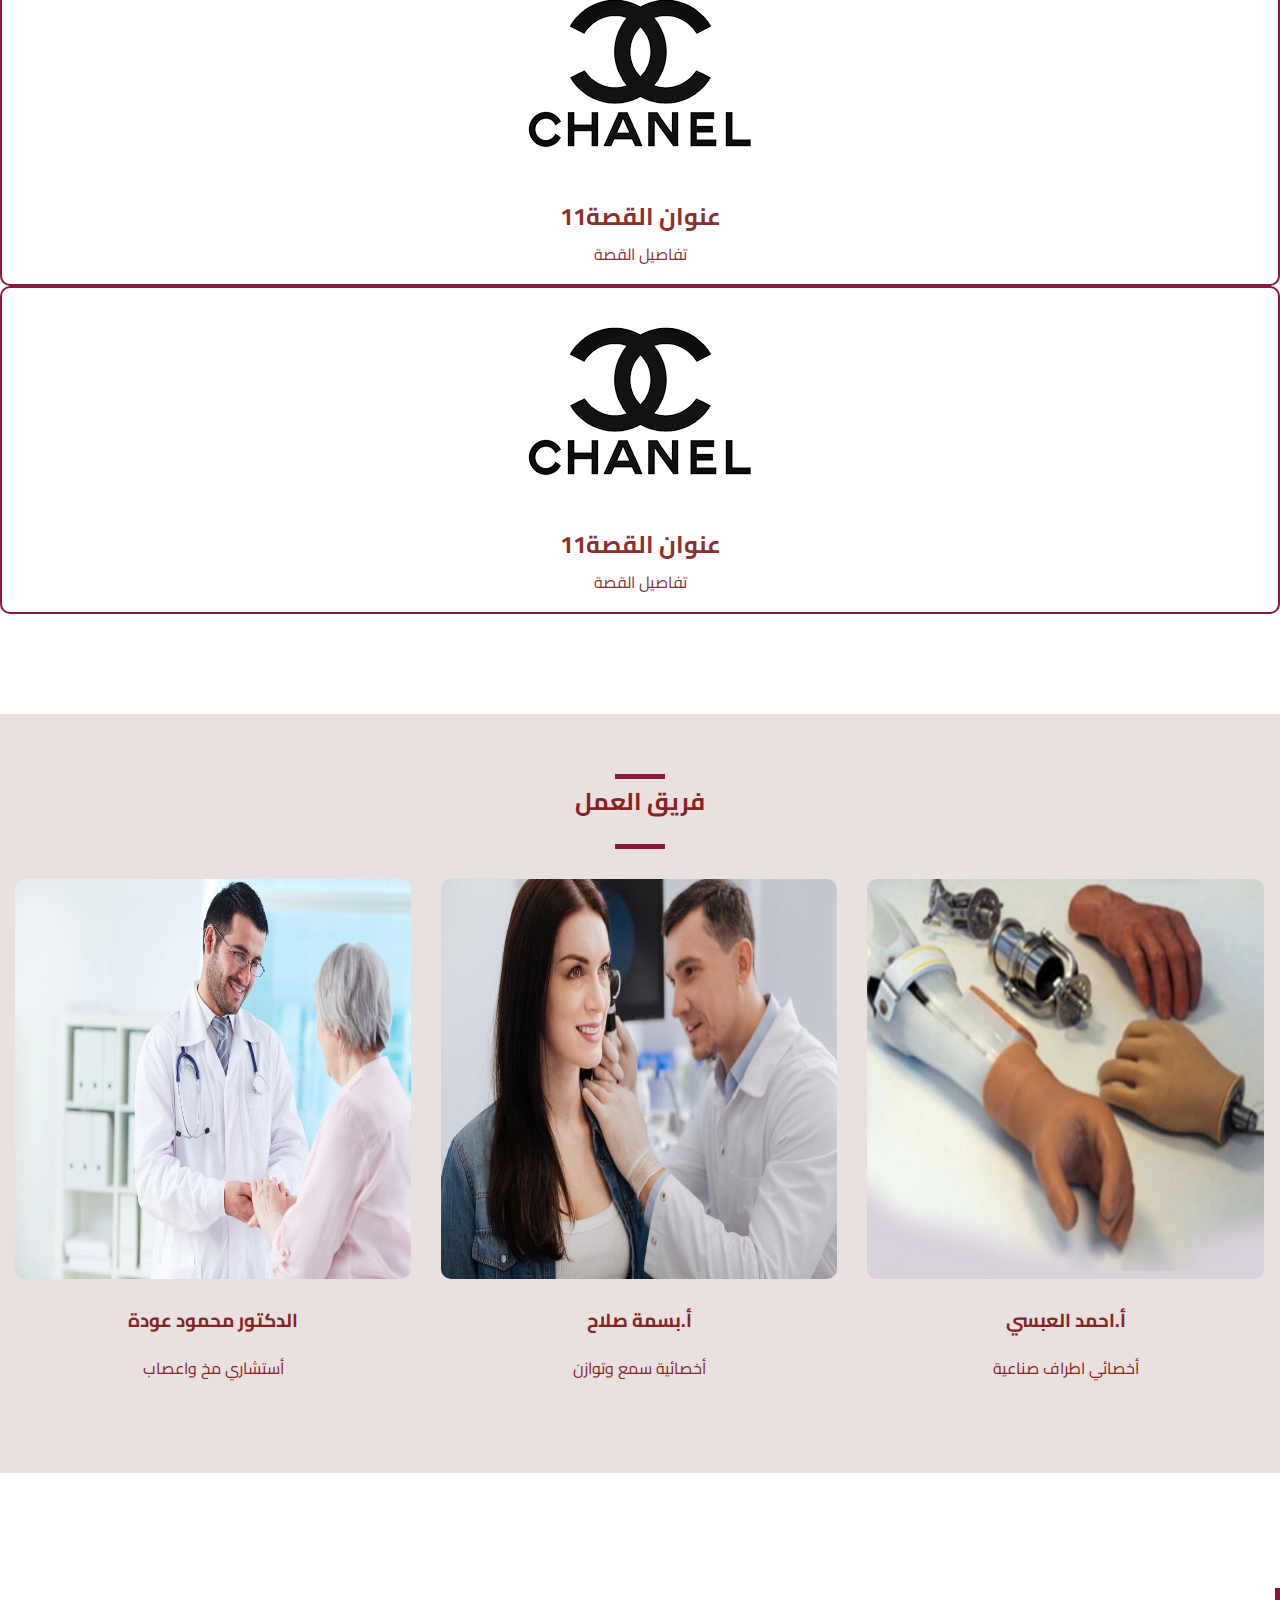
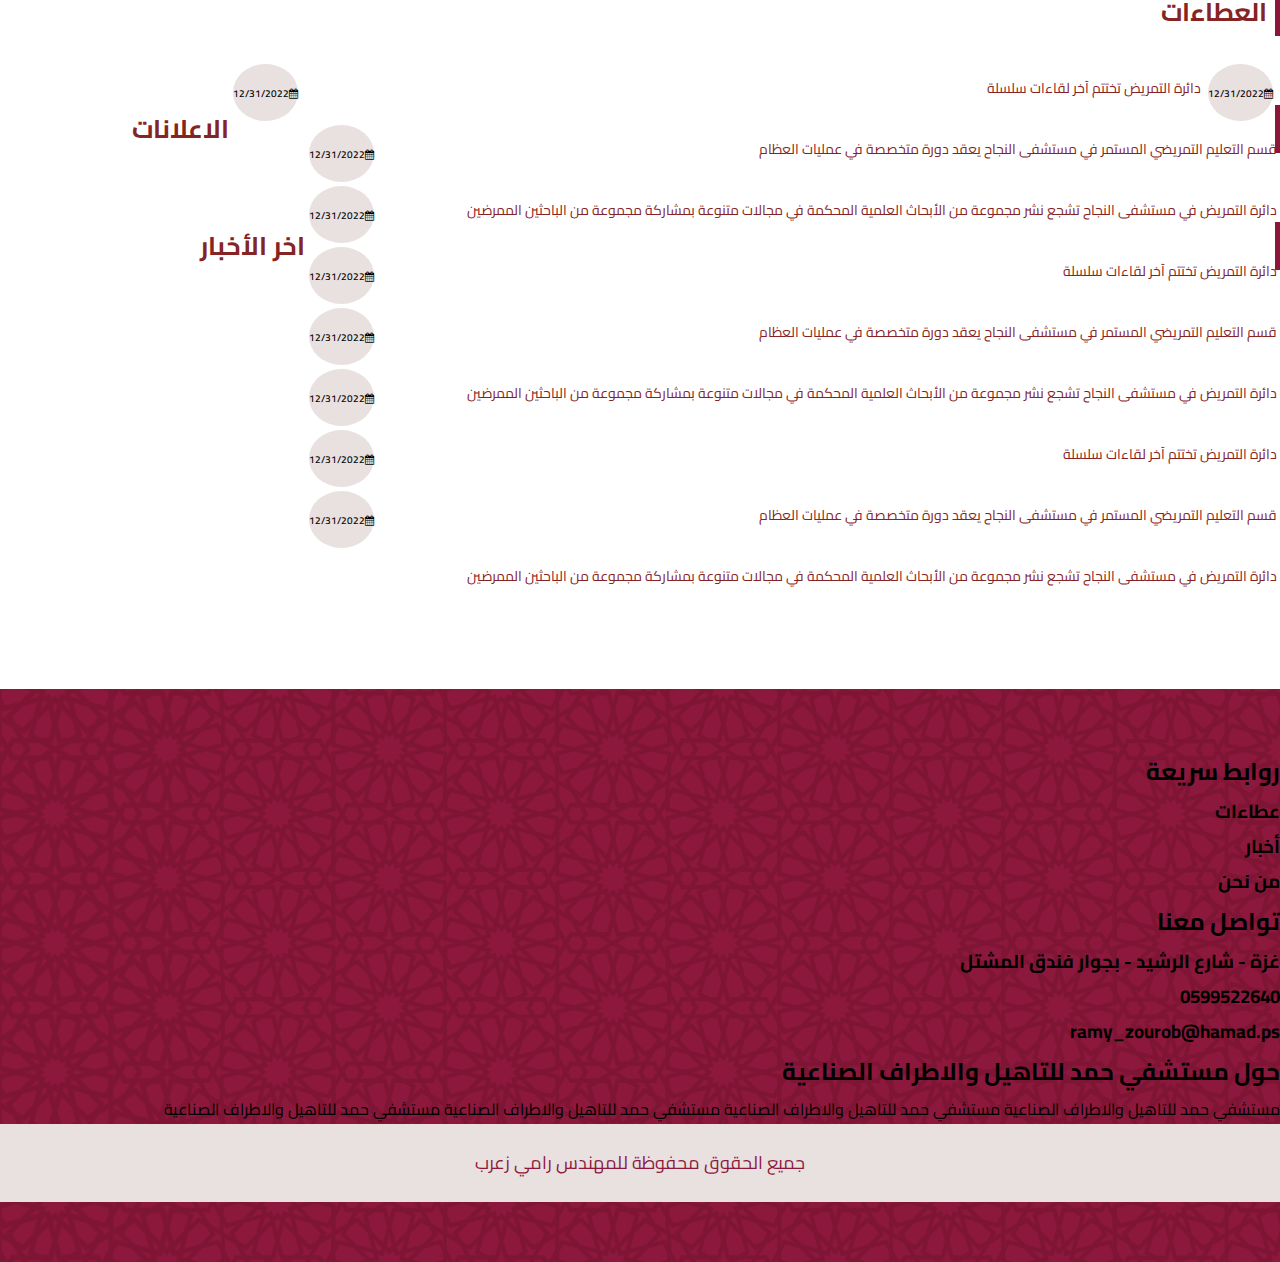
<file: index.html>
<!DOCTYPE html>
<html lang="en">
<head>
    <meta charset="UTF-8">
    <meta http-equiv="X-UA-Compatible" content="IE=edge">
    <meta name="viewport" content="width=device-width, initial-scale=1.0">
    <title>bootstrap</title>
    <!-- icon style sheets -->
    <link rel="stylesheet" href="css/font-awesome.min.css" />
    <!-- main style_t css file -->
    <link rel="stylesheet" href="css/App.css" />
    <!-- google fonts -->
    <link href="https://fonts.googleapis.com/css2?family=Cairo&display=swap" rel="stylesheet">
    <!-- bootstrap -->
    <!-- <link rel="stylesheet" href="https://cdn.jsdelivr.net/npm/bootstrap@4.6.2/dist/css/bootstrap.min.css"> -->
    <link href="https://cdn.jsdelivr.net/npm/bootstrap@5.0.2/dist/css/bootstrap.min.css" rel="stylesheet"
        integrity="sha384-EVSTQN3/azprG1Anm3QDgpJLIm9Nao0Yz1ztcQTwFspd3yD65VohhpuuCOmLASjC" crossorigin="anonymous">



</head>
<body>
<section class="header-top">
    <div class="container">
        <div class="row justify-content-between">
            <div class="col-md-4 d-flex">
                <ul class="icon-header ">
                    <li class="phon-number pe-2 mt-3"> <a href="#"><i class="fa fa-facebook-square"></i></a></li>
                    <li class="saersh pe-2 mt-3"> <a href="#"><i class="fa fa-youtube"></i></a></li>
                    <li class="media pe-2 mt-3"> <a href="#"><i class="fa fa-twitter-square"></i></a></li>
                    <span class="header-phon text-white pe-2 mt-2"><a href="1700500600"><i class="fa fa-phone"></i></a>1700500600</span>
                </ul>
            </div>
            <div class="col-md-4"></div>

            <div class="header-job col-md-4 d-flex">
                <button class="header-job pe-2"><a href="../view/job.html">الوظائف الشاغرة</a></button>
                <button class="header-job pe-2"><a href="../view/job.html">الوظائف الشاغرة</a></button>
            </div>
        </div>
    </div>
</section>

<nav class="navbar navbar-expand-md  navbar-dark  p-2">
            <div class="container">
                        <div class="col-md-4 px-5 justify-content-between">
                            <div class="content-logo "> 
                                <img src="img/ColoredLogo.png" alt="" class="navbar-logo img-thumbnail">
                            </div>
                        </div>
                        <!-- <div class="col-md-0">
                        </div> -->
        
                        <div class="navbar-nav col-md-8 justify-content-between">
                            <button class="navbar-toggler bg-dark" type="button" data-bs-toggle="collapse" data-bs-target="#rami"
                                aria-controls="rami" aria-expanded="false" aria-label="Toggle navigation">
                                <span class="navbar-toggler-icon"></span>
                            </button>
        
                            <ul id="rami" class="navbar-nav collapse navbar-collapse">
                                <!-- <li class="nav-item"> <a class="nav-item" href="#"> الصفحة الرئيسية </a></li> -->
                                <li class="nav-item dropdown">
                                    <a class="nav-item dropdown-toggle" href="#" role="button" data-bs-toggle="dropdown">الصفحة الرئيسية</a>
                                    <ul class="dropdown-menu text-center">
                                      <li class="nav-item"><a class="nav-item dropdown-item" href="#">الصفحة رقم 1</a></li>
                                      <li class="nav-item"><a class="nav-item dropdown-item" href="#">الصفحة رقم2</a></li>
                                      <li class="nav-item"><a class="nav-item dropdown-item" href="#">الصفحة رقم 3</a></li>
                                    </ul>
                                  </li>
                                <li class="nav-item"> <a class="nav-item" href="#"> نبذة عنا </a></li>
                                <li class="nav-item"> <a class="nav-item" href="#"> الخدمات الاكترونية </a></li>
                                <!-- <li class="nav-item dropdown">
                                    <a class="nav-item dropdown-toggle" href="#" role="button" data-bs-toggle="dropdown">الخدمات الاكترونية</a>
                                    <ul class="dropdown-menu text-center">
                                      <li class="nav-item"><a class="nav-item dropdown-item" href="#">الصفحة رقم 1</a></li>
                                      <li class="nav-item"><a class="nav-item dropdown-item" href="#">الصفحة رقم2</a></li>
                                      <li class="nav-item"><a class="nav-item dropdown-item" href="#">الصفحة رقم 3</a></li>
                                    </ul>
                                  </li> -->
                                <li class="nav-item"> <a class="nav-item" href="#"> الوظائف </a></li>
                                <li class="nav-item"> <a class="nav-item" href="#"> المركز الاعلامي </a></li>
                                <li class="nav-item"> <a class="nav-item" href="#"> اتصل بنا </a></li>
                            </ul>
                        </div>
                    </div>   
</nav>


<section class="sildes pt-1 m-0">
        <div class="container">
            <!-- Carousel -->
            <div id="demo" class="carousel slide" data-bs-ride="carousel">
                <!-- Indicators/dots -->
                <div class="carousel-indicators">
                    <button type="button" data-bs-target="#demo" data-bs-slide-to="0" class="active" aria-current="true"
                        aria-label="Slide 1"></button>
                    <button type="button" data-bs-target="#demo" data-bs-slide-to="1" aria-label="Slide 2"></button>
                    <button type="button" data-bs-target="#demo" data-bs-slide-to="2" aria-label="Slide 3"></button>
                </div>

                <!-- The slideshow/carousel -->
                <div class="carousel-inner ">
                    <div class="carousel-item active ">
                        <img src="img/WhatsApp Image 2021-09-07 at 2.24.34 PM (1).jpeg" alt="Los Angeles" class="d-block w-100"
                            height="650px">
                        <div class="carousel-caption">
                            <h1 class="card-title">عنوان الخبر الاول </h1>
                            <span>تفاصيل الخبر</span>
                        </div>
                    </div>
                    <div class="carousel-item">
                        <img src="img/322540540_557510499611016_3101926929447348487_n.jpg" alt="Chicago" class="d-block w-100" height="650px">
                        <div class="carousel-caption">
                            <h1 class="card-title">عنوان الخبر الثاني </h1>
                            <span>تفاصيل الخبر</span>
                        </div>
                    </div>
                    <div class="carousel-item">
                        <img src="img/332153413_1125102698156128_404642898431330889_n.jpg" alt="New York" class="d-block w-100" height="650px">
                        <div class="carousel-caption ">
                            <h1 class="card-title">عنوان الخبر الثالث </h1>
                            <span>تفاصيل الخبر</span>
                        </div>
                    </div>
                </div>

                <!-- Left and right controls/icons -->
                <button class="carousel-control-prev" type="button" data-bs-target="#demo" data-bs-slide="prev">
                    <span class="carousel-control-prev-icon"></span>
                </button>
                <button class="carousel-control-next" type="button" data-bs-target="#demo" data-bs-slide="next">
                    <span class="carousel-control-next-icon"></span>
                </button>
            </div>

        </div>

</section>


<section  class="department pd-y">
        <div class="container">
            <div class="section-header">
                <h2 class="section-title text-capitalize fs-2 fw-bold lh-lg text-center">مستشفي سمو الشيخ حمد بن خليفة ال ثاني للتأهيل والاطراف
                    الصناعية</h2>
                    <span class="line"></span>
                    <p class="department-des-title text-capitalize fs-6 fw-bold lh-lg pt-3">تأسس مستشفى سمو الشيخ حمد بن خليفة آل ثاني للتأهيل والأطراف الصناعية عام 2016م وذلك بتوجيهات من سمو الأمير الوالد الشيخ حمد بن خليفة للجنة القطرية ببناء مستشفى متخصص بتركيب الأطراف الصناعية والتأهيل في قطاع غزة، واستكمل صندوق قطر للتنمية مسيرة العطاء حين قام بتشغيل المستشفى رسميًا بتاريخ 22 أبريل 2019م.</p>
                
            </div>

            <div class="row d-flex content-department mt-5">

                <div class="row">
                    <div class="section-header mb-5 col-md-4 col-2">
                            <span class="line w-100" ></span>
                        
                    </div>
                    <div class="section-header mb-5 col-md-4 col-8">
                        <h2 class="section-title text-capitalize fs-2 fw-bold lh-lg text-center px-md-5 px-2">أقسام المستشفي</h2>
                        
                    </div>
                    <div class="section-header mb-5 col-md-4 col-2">
                            <span class="line w-100"></span>
                        
                    </div>

                </div>
                
                <!-- <div class="section-header mb-5">
                    <h2 class="section-title text-capitalize fs-2 fw-bold lh-lg text-center">أقسام المستشفي</h2>
                        <span class="line"></span>
                    
                </div> -->

               

                <div class="department-item col-md-3">
                    <div class="department-img rami-3d">
                        <img src="img/عيادات خارجية.webp" alt="">
                        <h2 class="department-img-title text-capitalize fs-5 fw-bold lh-lg">العيادات الخارجية</h2>
                    </div>
                    <div class="department-content rami-3d">
                    <h2 class="department-titel text-capitalize fs-6 fw-bold lh-lg"> العيادات الخارجية</h2>
                    <p class="department-des">العيادات الخارجية وهيا ضمن الخدمات الطبية المساندة في مستشفي سمو الشيخ حمد بن خليفة ال ثاني
                        للتأهيل والاطراف الصناعية</p>
                        <a class="rrr" href="">اقراء المزيد</a>
                    </div>
                </div>

                <div class="department-item col-md-3">
                    <div class="department-img rami-3d">
                        <img src="img/السمع والتوازن.jpg" alt="">
                        <h2 class="department-img-title text-capitalize fs-5 fw-bold lh-lg"> قسم السمع والتوازن</h2>
                    </div>
                    <div class="department-content rami-3d">
                    <h2 class="department-titel"> قسم السمع والتوازن</h2>
                    <p class="department-des">أحدى الاقسام الرئيسية العاملة مستشفي سمو الشيخ حمد بن خليفة ال ثاني
                        للتأهيل والاطراف الصناعية</p>
                        <a class="rrr" href="">اقراء المزيد</a>
                    </div>
                </div>

                <div class="department-item col-md-3">
                    <div class="department-img rami-3d">
                        <img src="img/التاهيل.jpg" alt="">
                        <h2 class="department-img-title text-capitalize fs-5 fw-bold lh-lg"> قسم التأهيل الطبي</h2>
                    </div>
                    <div class="department-content rami-3d">
                    <h2 class="department-titel"> قسم التأهيل الطبي</h2>
                    <p class="department-des">أحدى الاقسام الرئيسية العاملة مستشفي سمو الشيخ حمد بن خليفة ال ثاني
                        للتأهيل والاطراف الصناعية</p>
                        <a class="rrr" href="">اقراء المزيد</a>
                    </div>
                </div>

                <div class="department-item col-md-3">
                    <div class="department-img rami-3d">
                        <img src="img/الاطراف.jpg" alt="">
                        <h2 class="department-img-title text-capitalize fs-5 fw-bold lh-lg">قسم الأطراف الصناعية</h2>
                    </div>
                    <div class="department-content rami-3d">
                    <h2 class="department-titel"> قسم الأطراف الصناعية</h2>
                    <p class="department-des">أحدى الاقسام الرئيسية العاملة مستشفي سمو الشيخ حمد بن خليفة ال ثاني
                        للتأهيل والاطراف الصناعية</p>
                        <a class="rrr" href="">اقراء المزيد</a>
                    </div>
                </div>

                <div class="clear"></div>

            </div>
        </div>
</section>
    
    <!-- <section>
        <div class="department pd-y">
            <div class="container">
                <div class="content-department">
                    <div class="department-item">
                        <h2 class="department-titel"> قسم السمع والتوازن</h2>
                        <p class="department-des">أحدى الاقسام الرئيسية العاملة مستشفي سمو الشيخ حمد بن خليفة ال ثاني
                            للتأهيل والاطراف الصناعية</p>
                    </div> 
                    <div class="department-item margi">
                        <h2 class="department-titel"> قسم التأهيل الطبي</h2>
                        <p class="department-des">أحدى الاقسام الرئيسية العاملة مستشفي سمو الشيخ حمد بن خليفة ال ثاني
                            للتأهيل والاطراف الصناعية</p>
                    </div>
                    <div class="department-item">
                        <h2 class="department-titel"> قسم الأطراف الصناعية</h2>
                        <p class="department-des">أحدى الاقسام الرئيسية العاملة مستشفي سمو الشيخ حمد بن خليفة ال ثاني
                            للتأهيل والاطراف الصناعية</p>
                    </div>
    
                    <div class="clear"></div>
    
                </div>
            </div>
        </div>
    </section> -->
    
<!-- Why Choose Us (Services)-->
<section class="Services text-light">
        <div class="container">
            <!-- <div class="row"> -->
                <div class="row justify-content-between ">

                    <div class="col-md-6">
                        <div class="section-header">
                            <h2 class="section-title text-capitalize fs-4 fw-bold lh-lg">لماذا تختار مستشفي سمو الشيخ حمد بن خليفة ال ثاني للتأهيل والاطراف
                                الصناعية</h2>
                            <span class="line"></span>
                        </div>
                        <p class="Services-item-des text-capitalize fs-6 fw-bold lh-lg">نكتب نبذه عن مستشفي حمد للتاهيل والاطراف الصناعية</p>
                        <ul class="Services-list">
                            <li class="text-capitalize fs-6 fw-bold lh-lg"> <i class="fa fa-check fa-lw"></i>الخبرات الفريدة</li>
                            <li class="text-capitalize fs-6 fw-bold lh-lg"> <i class="fa fa-check fa-lw"></i>الرعاية المستمرة</li>
                            <li class="text-capitalize fs-6 fw-bold lh-lg"> <i class="fa fa-check fa-lw"></i>الإجابات الصحيحة</li>
                            <li class="text-capitalize fs-6 fw-bold lh-lg"> <i class="fa fa-check fa-lw"></i>مستشفي حمد</li>
                        </ul>
                    </div>
    
                    <div class="col-md-6">
                        <div class="Services-item-img">
                            <!-- <img src="img/التاهيل.jpg" alt=""> -->
                            <div id="demo1" class="carousel slide" data-bs-ride="carousel">

                                <!-- Indicators/dots -->
                                <div class="carousel-indicators">
                                    <button type="button" data-bs-target="#demo1" data-bs-slide-to="0" class="active" aria-current="true"
                                        aria-label="Slide 1"></button>
                                    <button type="button" data-bs-target="#demo1" data-bs-slide-to="1" aria-label="Slide 2"></button>
                                    <button type="button" data-bs-target="#demo1" data-bs-slide-to="2" aria-label="Slide 3"></button>
                                </div>
                
                                <!-- The slideshow/carousel -->
                                <div class="carousel-inner rounded">
                                    <div class="carousel-item active">
                                        <img src="img/الاطراف.jpg" alt="Los Angeles" class="d-block w-100"
                                            height="550px">
                                    </div>
                                    <div class="carousel-item">
                                        <img src="img/السمع والتوازن.jpg" alt="Chicago" class="d-block w-100" height="550px">

                                    </div>
                                    <div class="carousel-item">
                                        <img src="img/التاهيل.jpg" alt="New York" class="d-block w-100" height="550px">

                                    </div>
                                </div>
                
                                <!-- Left and right controls/icons -->
                                <button class="carousel-control-prev" type="button" data-bs-target="#demo1" data-bs-slide="prev">
                                    <span class="carousel-control-prev-icon"></span>
                                </button>
                                <button class="carousel-control-next" type="button" data-bs-target="#demo1" data-bs-slide="next">
                                    <span class="carousel-control-next-icon"></span>
                                </button>
                            </div>
                        </div>
                        <!-- <ul class="Services-bollets">
                            <li class="active"></li>
                            <li></li>
                            <li></li>
                        </ul> -->
                    </div>
                </div>
            </div>


</section>


<section>
    <!-- <div class="section-header pd-y">
        <h2 class="section-title text-capitalize fs-2 fw-bold lh-lg text-center">قصص مصورة ومكتوبة</h2>
        <span class="line"></span>
    </div> -->

    <div class="container">
        <div class="row">
            <div class="section-header mb-5 col-md-4 col-2">
                    <span class="line w-100" ></span>
                
            </div>
            <div class="section-header mb-5 col-md-4 col-8">
                <h2 class="section-title text-capitalize fs-2 fw-bold lh-lg text-center px-md-5 px-2"> قصص مصورة ومكتوبة</h2>
                
            </div>
            <div class="section-header mb-5 col-md-4 col-2">
                    <span class="line w-100"></span>
                
            </div>
    
        </div>
        <!-- <div class="row stories-content"> -->
        <div class="row d-flex justify-content-around">
            <div class="col-md-6 d-flex mb-2 mt-2">
                <iframe width="1400px" src="https://www.youtube.com/embed/rgUGmun47l4"
                    title="تعرفوا على أبرز خدمات مستشفى حمد المجانية" frameborder="0"
                    allow="accelerometer; autoplay; clipboard-write; encrypted-media; gyroscope; picture-in-picture; web-share"
                    allowfullscreen=""></iframe>
            </div>

            <div class="row stories-text d-flex col-md-6 mt-2 mb-2">

                    <div class="col-md-6 ">
                        <div class=" stories-item w-100">
                            <img src="img/images.png" alt="rami" class="stories-item-img">
                            <h2 class="stories-item-title">عنوان القصة</h2>
                            <p class="stories-item-des">تفاصيل القصة</p>
                        </div>

                        <div class="stories-item w-100">
                            <img src="img/images.png" alt="rami" class="stories-item-img">
                            <h2 class="stories-item-title">عنوان القصة</h2>
                            <p class="stories-item-des">تفاصيل القصة</p>
                        </div>
                    </div>

                    <div class="col-md-6">
                        <div class="stories-item w-100 justify-content-around">
                            <img src="img/images.png" alt="rami" class="stories-item-img">
                            <h2 class="stories-item-title ">عنوان القصة11</h2>
                            <p class="stories-item-des">تفاصيل القصة</p>
                        </div>

                        <div class="stories-item w-100">
                            <img src="img/images.png" alt="rami" class="stories-item-img">
                            <h2 class="stories-item-title">عنوان القصة11</h2>
                            <p class="stories-item-des">تفاصيل القصة</p>
                        </div>
                    </div>

            </div>
        </div>
    </div>
</section>

    <!-- Why Choose Us (News)-->

    <!-- <section class="News-dep">
        <div class="News pd-y">
            <div class="container">
                 <div class="row News-content d-flex justify-content-sm-around bg-dark">
    
                    <div class="card text-light col-lg-3 col-md-4 col-sm-12 mt-5">
                        <dir class="News-title">
                            <h2>العطاءات</h2>
                        </dir>
    
                        <div class="News-body mb-3">
                            <ul class="list-group">
                                <li class="list-group-item">
    
                                    <div class="icon"><i class="fa fa-calendar" aria-hidden="true"></i>12/31/2022</div>
                                    <div class="sss"><a href="#">دائرة التمريض تختتم آخر لقاءات سلسلة</a></div>
    
                                </li>
    
                                <li class="list-group-item">
                                    <div class="icon"><i class="fa fa-calendar" aria-hidden="true"></i>12/31/2022</div>
                                    <div class="sss"><a href="#">قسم التعليم التمريضي المستمر في مستشفى النجاح يعقد دورة
                                            متخصصة في عمليات العظام</a></div>
                                </li>
                                <li class="list-group-item">
                                    <div class="icon"><i class="fa fa-calendar" aria-hidden="true"></i>12/31/2022</div>
                                    <div class="sss"><a href="#">دائرة التمريض في مستشفى النجاح تشجع نشر مجموعة من الأبحاث
                                            العلمية المحكمة في مجالات متنوعة بمشاركة مجموعة من الباحثين الممرضين</a></div>
                                </li>
                                <a class="rrr" href="">المزيد</a>
                            </ul>
    
                        </div>
    
                    </div>
    
                    <div class="card text-light col-lg-3 col-md-4 col-sm-12 mt-5">
                        <dir class="News-title">
                            <h2>الاعلانات</h2>
                        </dir>
    
                        <div class="News-body mb-3">
                            <ul class="list-group">
                                <li class="list-group-item">
    
                                    <div class="icon"><i class="fa fa-calendar" aria-hidden="true"></i>12/31/2022</div>
                                    <div class="sss"><a href="#">دائرة التمريض تختتم آخر لقاءات سلسلة</a></div>
    
                                </li>
    
                                <li class="list-group-item">
                                    <div class="icon"><i class="fa fa-calendar" aria-hidden="true"></i>12/31/2022</div>
                                    <div class="sss"><a href="#">قسم التعليم التمريضي المستمر في مستشفى النجاح يعقد دورة
                                            متخصصة في عمليات العظام</a></div>
                                </li>
                                <li class="list-group-item">
                                    <div class="icon"><i class="fa fa-calendar" aria-hidden="true"></i>12/31/2022</div>
                                    <div class="sss"><a href="#">دائرة التمريض في مستشفى النجاح تشجع نشر مجموعة من الأبحاث
                                            العلمية المحكمة في مجالات متنوعة بمشاركة مجموعة من الباحثين الممرضين</a></div>
                                </li>
                                <a class="rrr" href="">المزيد</a>
                            </ul>
                        </div>
                    </div>
    
                    <div class="card text-light col-lg-3 col-md-4 col-sm-12 mt-5">
                        <dir class="News-title">
                            <h2>اخر الأخبار</h2>
                        </dir>
    
                        <div class="News-body mb-3">
                            <ul class="list-group">
                                <li class="list-group-item">
    
                                    <div class="icon"><i class="fa fa-calendar" aria-hidden="true"></i>12/31/2022</div>
                                    <div class="sss"><a href="#">دائرة التمريض تختتم آخر لقاءات سلسلة</a></div>
    
                                </li>
    
                                <li class="list-group-item">
                                    <div class="icon"><i class="fa fa-calendar" aria-hidden="true"></i>12/31/2022</div>
                                    <div class="sss"><a href="#">قسم التعليم التمريضي المستمر في مستشفى النجاح يعقد دورة
                                            متخصصة في عمليات العظام</a></div>
                                </li>
                                <li class="list-group-item">
                                    <div class="icon"><i class="fa fa-calendar" aria-hidden="true"></i>12/31/2022</div>
                                    <div class="sss"><a href="#">دائرة التمريض في مستشفى النجاح تشجع نشر مجموعة من الأبحاث
                                            العلمية المحكمة في مجالات متنوعة بمشاركة مجموعة من الباحثين الممرضين</a></div>
                                </li>
                                <a class="rrr" href="">المزيد</a>
                            </ul>
    
                        </div>
                    </div>

                    <div class="clear"></div>
                </div> 
            </div>
        </div>
    </section> -->

    <section class="Team ">
            <!-- <div class="section-header pd-y">
                <h2 class="section-title  text-capitalize fs-2 fw-bold lh-lg text-center">فريق العمل</h2>
                <span class="line"></span>
            </div> -->
    
            <div class="container">

                <div class="container">
                    <div class="row ">
                        <div class="section-header mb-5 col-md-4 col-2">
                                <span class="line w-100" ></span>
                            
                        </div>
                        <div class="section-header mb-5 col-md-4 col-8">
                            <h2 class="section-title text-capitalize fs-2 fw-bold lh-lg text-center px-md-5 px-2">فريق العمل</h2>
                            
                        </div>
                        <div class="section-header mb-5 col-md-4 col-2">
                                <span class="line w-100"></span>
                            
                        </div>
                
                    </div>

                <div class="Team-content row d-flex justify-content-around">
                    <div class="Team-item top-to-bottom-affectt col-md-4">
                        <div class="Team-img">
                            <img class="Team-img" src="img/hospital.webp" alt="" class="img-thumbnail" width="100px" height="400px">
                            <div class="Team-overley">
                                <a class="top-to-bottom-affect-Team" href=""><i class="fa fa-facebook-square"></i></a>
                                <a class="top-to-bottom-affect-Team" href=""><i class="fa fa-twitter-square"></i></a>
                                <a class="top-to-bottom-affect-Team" href=""><i class="fa fa-linkedin-square"></i></a>
                            </div>
                        </div>
                        <div class="Team-info">
                            <h3 class="Team-name">الدكتور محمود عودة</h3>
                            <span class="Team-job">أستشاري مخ واعصاب</span>
                        </div>
                    </div>

                    <div class="Team-item margin top-to-bottom-affectt col-md-4">
                        <div class="Team-img">
                            <img class="Team-img" src="img/السمع والتوازن.jpg" alt="" class="img-thumbnail" width="100px" height="400px">
                            <div class="Team-overley">
                                <a class="top-to-bottom-affect-Team" href=""><i class="fa fa-facebook-square"></i></a>
                                <a class="top-to-bottom-affect-Team" href=""><i class="fa fa-twitter-square"></i></a>
                                <a class="top-to-bottom-affect-Team" href=""><i class="fa fa-linkedin-square"></i></a>
                            </div>
                        </div>
                        <div class="Team-info">
                            <h3 class="Team-name">أ.بسمة صلاح</h3>
                            <span class="Team-job">أخصائية سمع وتوازن</span>
                        </div>
                    </div>

                    <div class="Team-item  top-to-bottom-affectt col-md-4">
                        <div class="Team-img">
                            <img class="Team-img" src="img/الاطراف.jpg"
                                alt="" class="img-thumbnail" width="100px" height="400px">
                            <div class="Team-overley">
                                <a class="top-to-bottom-affect-Team" href=""><i class="fa fa-facebook-square"></i></a>
                                <a class="top-to-bottom-affect-Team" href=""><i class="fa fa-twitter-square"></i></a>
                                <a class="top-to-bottom-affect-Team" href=""><i class="fa fa-linkedin-square"></i></a>
                            </div>
                        </div>
                        <div class="Team-info">
                            <h3 class="Team-name">أ.احمد العبسي</h3>
                            <span class="Team-job">أخصائي اطراف صناعية</span>
                        </div>
                    </div>

                    <div class="clear"></div>
                </div>
            </div>
    </section>

<section class="News">
            <div class="container">
                <div class="row d-flex News-content justify-content-around">

                    <div class="card col-md-3">
                        <dir class="News-title">
                            <h2 class="card-title">العطاءات</h2>
                        </dir>
    
                        <div class="News-body  mb-3">
                            <ul class="list-group">
                                <li class="list-group-item">
    
                                    <div class="icon card-text"><i class="fa fa-calendar" aria-hidden="true"></i>12/31/2022</div>
                                    <div class="sss card-text"><a href="#">دائرة التمريض تختتم آخر لقاءات سلسلة</a></div>
    
                                </li>
    
                                <li class="list-group-item">
                                    <div class="icon card-text"><i class="fa fa-calendar" aria-hidden="true"></i>12/31/2022</div>
                                    <div class="sss card-text"><a href="#">قسم التعليم التمريضي المستمر في مستشفى النجاح يعقد دورة
                                            متخصصة في عمليات العظام</a></div>
                                </li>
                                <li class="list-group-item">
                                    <div class="icon card-text"><i class="fa fa-calendar" aria-hidden="true"></i>12/31/2022</div>
                                    <div class="sss card-text"><a href="#">دائرة التمريض في مستشفى النجاح تشجع نشر مجموعة من الأبحاث
                                            العلمية المحكمة في مجالات متنوعة بمشاركة مجموعة من الباحثين الممرضين</a></div>
                                </li>
                                <a class="rrr" href="">المزيد</a>
                            </ul>   
                        </div>
                    </div>
    
                    <div class="card col-md-4">
                        <dir class="News-title">
                            <h2>الاعلانات</h2>
                        </dir>
    
                        <div class="News-body mb-3">
                            <ul class="list-group">
                                <li class="list-group-item">
    
                                    <div class="icon"><i class="fa fa-calendar" aria-hidden="true"></i>12/31/2022</div>
                                    <div class="sss"><a href="#">دائرة التمريض تختتم آخر لقاءات سلسلة</a></div>
    
                                </li>
    
                                <li class="list-group-item">
                                    <div class="icon"><i class="fa fa-calendar" aria-hidden="true"></i>12/31/2022</div>
                                    <div class="sss"><a href="#">قسم التعليم التمريضي المستمر في مستشفى النجاح يعقد دورة
                                            متخصصة في عمليات العظام</a></div>
                                </li>
                                <li class="list-group-item">
                                    <div class="icon"><i class="fa fa-calendar" aria-hidden="true"></i>12/31/2022</div>
                                    <div class="sss"><a href="#">دائرة التمريض في مستشفى النجاح تشجع نشر مجموعة من الأبحاث
                                            العلمية المحكمة في مجالات متنوعة بمشاركة مجموعة من الباحثين الممرضين</a></div>
                                </li>
                                <a class="rrr" href="">المزيد</a>
                            </ul>
                        </div>
                    </div>
    
                    <div class="card col-md-4">
                        <dir class="News-title">
                            <h2>اخر الأخبار</h2>
                        </dir>
    
                        <div class="News-body mb-3">
                            <ul class="list-group">
                                <li class="list-group-item">
    
                                    <div class="icon"><i class="fa fa-calendar" aria-hidden="true"></i>12/31/2022</div>
                                    <div class="sss"><a href="#">دائرة التمريض تختتم آخر لقاءات سلسلة</a></div>
    
                                </li>
    
                                <li class="list-group-item">
                                    <div class="icon"><i class="fa fa-calendar" aria-hidden="true"></i>12/31/2022</div>
                                    <div class="sss"><a href="#">قسم التعليم التمريضي المستمر في مستشفى النجاح يعقد دورة
                                            متخصصة في عمليات العظام</a></div>
                                </li>
                                <li class="list-group-item">
                                    <div class="icon"><i class="fa fa-calendar" aria-hidden="true"></i>12/31/2022</div>
                                    <div class="sss"><a href="#">دائرة التمريض في مستشفى النجاح تشجع نشر مجموعة من الأبحاث
                                            العلمية المحكمة في مجالات متنوعة بمشاركة مجموعة من الباحثين الممرضين</a></div>
                                </li>
                                <a class="rrr" href="">المزيد</a>
                            </ul>
    
                            <!-- <p>قسم التعليم التمريضي المستمر في مستشفى النجاح يعقد دورة متخصصة في عمليات العظام</p> -->
                        </div>
                    </div> 

                </div>
            </div>
</section>


<!-- <section>
<div class="container">
    <div class="social-links">
        <ul class="icon fs-4">
            <li class="nav-link "> <span class="icon"> <i class="fa fa-facebook-square"></i> </span> </li>
            <li class="nav-link"> <span class="icon"> <i class="fa fa-facebook-square"></i> </span> </li>
            <li class="nav-link"> <span class="icon"> <i class="fa fa-facebook-square"></i> </span> </li>
            <li class="nav-link"> <span class="icon"> <i class="fa fa-facebook-square"></i> </span> </li>
        </ul>
    </div>
</div>
</section> -->

<section class="footer justify-content-center p-0">
    <div class="container">
        <div class="row justify-content-sm-around">
            <div class="footer-item text-center text-light p-3 m-auto col-md-3 col-sm-3">
                <h2 class="card-title p-3 fs-6 fw-bold">روابط سريعة</h2>
                <h3 class="card-text p-2 fs-6">عطاءات</h3>
                <h3 class="card-text p-2 fs-6">أخبار</h3>
                <h3 class="card-text p-2 fs-6">من نحن</h3>
            </div>

            <div class="footer-item text-center text-light p-3 m-auto col-md-3 col-sm-3">
                <h2 class="card-title p-3 fs-6 fw-bold">تواصل معنا</h2>
                <h3 class="card-text p-2 fs-6 ">غزة - شارع الرشيد - بجوار فندق المشتل</h3>
                <h3 class="card-text p-2 fs-6 ">0599522640</h3>
                <h3 class="card-text p-2 fs-6 ">ramy_zourob@hamad.ps</h3>
            </div>

            <div class="footer-item text-center text-light p-3 m-auto  col-md-6 col-sm-6">
                <h2 class="card-title p-3 fs-6 fw-bold">حول مستشفي حمد للتاهيل والاطراف الصناعية</h2>
                <p class="card-text">مستشفي حمد للتاهيل والاطراف الصناعية مستشفي حمد للتاهيل والاطراف الصناعية مستشفي حمد للتاهيل والاطراف
                    الصناعية مستشفي حمد للتاهيل والاطراف الصناعية</p>
            </div>
            <div class="clear">
            </div>

        </div>
    </div>
    <div class="copyright-content">
        <div class="copyright-itme col-md-12 text-center">
            <p class="card-text">جميع الحقوق محفوظة للمهندس رامي زعرب</p>
        </div>
    </div>
</section>

    





    <!-- jQuery library -->
    <script src="https://cdn.jsdelivr.net/npm/jquery@3.6.3/dist/jquery.slim.min.js"></script>

    <!-- Popper JS -->
    <script src="https://cdn.jsdelivr.net/npm/popper.js@1.16.1/dist/umd/popper.min.js"></script>

    <!-- Latest compiled JavaScript -->
    <script src="https://cdn.jsdelivr.net/npm/bootstrap@4.6.2/dist/js/bootstrap.bundle.min.js"></script>


    <script src="https://cdn.jsdelivr.net/npm/jquery@3.6.3/dist/jquery.slim.min.js"></script>
    <script src="https://cdn.jsdelivr.net/npm/popper.js@1.16.1/dist/umd/popper.min.js"></script>
    <script src="https://cdn.jsdelivr.net/npm/bootstrap@4.6.2/dist/js/bootstrap.bundle.min.js"></script>


    <script src="https://cdn.jsdelivr.net/npm/bootstrap@5.0.2/dist/js/bootstrap.bundle.min.js"
        integrity="sha384-MrcW6ZMFYlzcLA8Nl+NtUVF0sA7MsXsP1UyJoMp4YLEuNSfAP+JcXn/tWtIaxVXM"
        crossorigin="anonymous"></script>
</body>
</html>
</file>
<file: css/App.css>
.section-header .section-title{
    /* font-size: 35px; */
    text-transform: capitalize;
    margin-bottom: 20px;
    font-size: 1.5rem;
    color: rgb(134, 35, 35);
    text-align: center;
    font-weight: 700;
}

.clear{
    clear: both;
}


.section-header .line{
    display: block;
    width: 50px;
    height: 5px;
    /* background-color: #8a1739; */
    background-color: #8d183d;;
    margin:  0 auto 0 auto;
    /* margin-bottom: 70px; */
}
.pd-y{
    padding:40px 0;  /** بعمل Padding من top و pottom **/
    
}

.carousel-caption {
    width:60%;
    position: absolute;
    /* خرجت العنصر خارج اطار الصفحة  */
    top: 75%;
    /* */
    left:20%;
    /* */
    transform: translate(-10%, -20%);
    /* */
    text-align: center;
    background-color: rgb(148, 134, 134, 0.5);
    padding: 30px;
    border-radius: 3%;


}

* {
    margin: 0;
    padding: 0;
    box-sizing: border-box;
}

:root{
    --man-color:#d63384;
}
body{
    direction: rtl;
    font-family: 'Cairo', sans-serif;
}

section,footer,header{
    width: 100%;
    max-width: 100%;
    height: auto;
    overflow: hidden;
    margin-top: 40px;
    padding: 60px 0;
    
}

h1,h2,h3,h4,h5,h6,p,span{
    font-family: 'Cairo', sans-serif;
}

img{
    max-width: 100%;
}

p{
    line-height: 30px;
}

input{
    box-sizing: border-box;
    border: 5px;
}

ul{
    padding: 0;

}
li{
    list-style: none;
}


.navbar-logo{
    
        width: 20%;
        height: 100px;
        float: left;
        text-align: center;
    
    
}
a{
    font-family: 'Cairo', sans-serif;
    font-weight: bold;
}

/**********************************************/

.header-top{
    background: #8d183d;
    padding: 5px 0;
    margin: 0;
}

.header-top ul li{
    display:inline-block;
    margin: 5px;
}

.header-top ul li a{
    color: #fff;
    text-decoration: none;
}

.header-phon{
   /* border-left: 1px solid #ffff;  */
   /* color: #fff; */
   font-weight: bold;
}

.header-top ul:last-of-type li{
    border-right: 1px solid #fff;
}

.header-top button:last-of-type a{
    /* border-right: 1px solid #fff; */
}

.header-top a:hover {
    text-decoration: underline;
}

.header-job button {
    width: 200px;
    height: 40px;
    float: left;
    margin: 5px 20px;
    border-radius: none;
    border: none;
    border-left: 1px solid #ffffff;
    border-right: 1px solid #ffffff;
    background: none;
}

button a{
    text-decoration: none;
    font-size: 15px;
    font-weight: bold;
    color: rgb(255, 255, 255);
    font-family: 'Cairo', sans-serif;
    letter-spacing: 1px;
}
/*********************************************/



.Services{
    background-color: #e9e0e0;
   
}

.Services-item .section-header .line{
    /* margin: 0 0 0 700px; */
    
}

.Services-item .section-title{
        color: rgb(138, 48, 48);
        text-transform: capitalize;
        color: rgb(134, 35, 35);
        padding: 0 25px;

}

.Services-item-des{
    color: #999;
    /* line-height: 1.5; */
    margin-bottom: 15px;
    /* text-align: right; */
    padding-top: 30px;
    /* font-size: 16px; */
    padding-bottom: 20px;
}

.Services-list{
    /* list-style: none; */
}

.Services-list li{
    margin-bottom: 10px;
    color:#999;
    /* text-align: right; */
    /* font-size: 17px; */
}

.Services-list li i{
    border: 1px solid #11C3F5;
    color: #11C3F5;
    width: 30px;
    height: 30px;
    padding: 5px;
    border-radius: 50%;
    text-align: right;
    }
    
    /* .Services-item-img img {
        width: 100%;
    } */
    
    .Services-bollets {
        list-style: none;
        text-align: center;
    }
    
    .Services-bollets li {
        display: inline-block;
        width: 10px;
        height: 10px;
        background: #6195ff;
        margin: 10px 4px;
        border-radius: 50%;
        font-size: 70px;
        font-size: 1.2rem;
        font-weight: 400;
    }
    
    .Services-bollets li.active {
        background-color: #8a1739;
    }
    
    .Services-bollets li:hover {
        background-color: #8a1739;
    }

    /************************************ Header *******************************/

.navbar{
    /* background-color: #8d183d; */
    box-shadow: 1px 2px 5px #e9e0e0;
}

.navbar1{
    /* background-color: #8d183d; */
    background-color: #8a1739;
}

.navbar-nav li {
    /* text-align: right; */
    list-style: none;
    display: inline-block;


}

.navbar-nav .nav-item a {
    text-transform: capitalize;
    text-decoration: none;
    padding: 22px 10px;
    display: block;
    font-size: 17px;
    font-weight: bold;
    color: rgb(134, 35, 35);

}


.navbar-nav li a:hover {
    display: block;
    background-color: rgb(207, 165, 165);
    border-radius: 10px;
    padding: 22px 10px;
}


.sildes{
    background-color: #e9e0e0;
}

/************************************ Min-Header *******************************/

/************************************ Success stories *******************************/

.stories{
    position: relative;
}

.content-stories{
    width: 100%;
}

.stories-text{

    display: block;
    color: rgb(138, 48, 48);  
    text-align: center;  
}

.stories-text .stories-item{

    list-style: none;
    border: 2px solid #8d183d;;
    border-radius: 10px;
   
}



.stories-item .stories-item-title{
    /* text-align: center; */
}

.stories-item-des{
    padding-bottom: 15px;
}

/************************************ Start News *******************************/

.News{
    /* background-color:  #e9e0e0; */
}

.News-item{
    border: 1px solid #fffafa;
    border-radius: 20px;
    text-align: right;
    background-color: #ffffff;
    overflow: hidden;
}

.News-content .News-item.margin{
    margin: 0 5%;
    
}

.News-content .News-title {
    border-right: 5px solid #8a1739;
    padding-right: 0.5rem;
    margin-bottom: 1.5rem;
    margin-top: 15px;
    font-size: 17px;
    color: rgb(134, 35, 35);
    font-weight: 700;
    
}

.News-content .list-group-item a{
    list-style: none;
    margin-top: 15px ;
    margin-bottom: 0px;
    display: block;
    font-size: 14px;
    font-weight: 400;
    color:rgb(134, 35, 35);
    text-decoration: none;  
}

 .list-group-item .icon{
    /* width: 19%;  */
    height: 57px;
    background-color: #e9e0e0;
    border-radius: 50%;
    float: right;
    margin-top: 4px;
    margin-left: 4px;
    margin-right: 7px;
    text-align: center;
    padding: 20px 0;
    font-size: 10px;
    font-weight: 600;   
}

.list-group-item .sss{
    width: 70%;
    float: right;
    margin-right: 3px;
 

        
    }
    a.rrr{
        text-align: left;
        font-size: 1rem;
        font-weight: 600;
        margin: 15px;
        text-decoration: none;
    }

.News-content{
    overflow: hidden;

}

/************************************ End News *******************************/

/************************************ Start footer ***************************/

.footer{
    position: relative;
    background: url(../img/patt\ \(1\).png) no-repeat center center;
    background-size: cover;
    background-color: #8d183d;
}

footer{
    /* width: 100%;
    max-width: 100%;
    height: auto;
    overflow: hidden; */
    /* margin-top: 0;
    padding: 0 0; */
}


.footer-item{
    /* margin: auto; */
    /* padding-top: 25px; */
    /* text-align: center;  */
    /* float: left;  */
    /* color: #fff;    */
}

.footer-item.margin{
    margin: 0 5%;
}

.footer-item h2{
    /* padding: 10px 0;
    font-size: 18px;
    font-weight: 600; */
}

/* .footer-item h3{
    padding: 10px 0;
    font-size: 16px;
    font-weight: 400;
} */

.footer-item i{
    margin: 0 10px;
}

.copyright-content{
    color: #8d183d;
    font-size: 18px;
    padding: 1.5rem 0;
    font-weight: 400;
    position: relative;
    /* z-index: 1; */
    background-color: #e9e0e0;
    text-align: center;
}

/************************************ End footer *******************************/


/******************************************* section-Team *******************************************/
.Team-content{
    /* background-color: #5f5d5d; */
    /* ackground-color: #e9e0e0; */
}

.Team{
    background-color: #e9e0e0;
   
}

.Team-item{
    width: 33.3%;
    height: auto;
    position: relative;
    /* background-color: #F4F4F4; */
    padding: 30px 15px;
    text-align: center;  
    float: left;  
    /* border: 1px solid #8d183d;; */
    
}

.Team-img{
    position: relative;
    width: 100%;
    margin: auto;
    /* margin-top: 20px; */
    border-radius: 10px;
}

.Team-item .Team-img .Team-img{
    background-size: cover;
    width: 100%;
    /* margin-bottom: 20px; */
    /* margin-bottom: 20px; */
}

.Team-item .Team-overley{
    position: absolute;
    top: 0;
    left: 0;
    width: 100%;
    height: 100%;
    background-color: rgba(0, 0, 0, 0.4);
    visibility: hidden;
    opacity: 0;
    transition: 1s;
}

.Team-item:hover .Team-overley{
    visibility:visible;
    opacity: 1;
}

.Team-overley  a{
    display: block;
    text-decoration: none;
    background-color: #9192d6;
    width: 40px;
    height: 40px;
    margin-left: auto;
}

.Team-overley  a i{
    display: block;
    font-size: 25px;
    line-height: 40px;
    color: rgb(255, 255, 255);
}

.Team-info .Team-name{
    margin: 15px 0;
    color: rgb(134, 35, 35);

}
.Team-info .Team-job{
    margin-bottom: 20px;
    color: rgb(134, 35, 35);

}

.top-to-bottom-affectt{
    position: relative;
}

.top-to-bottom-affectt::after{
    position: absolute;
    content: "";
    width: 100%;
    height:0;
    top: 0;
    left: 0;
    right: 0;
    bottom: 0;
    z-index: -1;
    background: rgba(0, 0, 0, 0.5);
    transition: height 0.6s;
    opacity: 0;
}

.top-to-bottom-affectt:hover:after{
    height: 100%;
    height: 100%;
    opacity: 0.5;
}
.Team-item.top-to-bottom-affectt{
    z-index: 1;
}

.top-to-bottom-affect-Team:hover i{
    background-color: #6195ff;
}


.top-to-bottom-affect-Team{
    position: relative;
}

.top-to-bottom-affect-Team::after{
    position: absolute;
    content: "";
    width: 100%;
    height:0;
    top: 0;
    left: 0;
    right: 0;
    bottom: 0;
    z-index: -1;
    background: rgba(0, 0, 0, 0.5);
    transition: height 0.6s;
    opacity: 0;
}

.top-to-bottom-affect-Team:hover:after{
    height: 100%;
    height: 100%;
    opacity: 0.5;
}

/* .Team-item.top-to-bottom-affect-Team{
    z-index: 1;
} */

.top-to-bottom-affectt:hover .Team-job {
   color: rgb(111, 0, 255);
}

/******************************************* section-END-Team ***************************************/

/************************************ department *******************************/


    .department {
        width: 100%;
        height: auto;
        margin: auto;
        position: relative;
        cursor: pointer;
        clip-path: url(../img/logo-alt.webp);
    }
    
    .department-item.margin{
        margin: 30px 1%;
    }
    
    .department-des-title{
        color: #8a1739;
        text-align: center;
        font-size: 17px;
        font-weight: 400;
        padding-top: -40px;
        margin: auto;
    }
    
    .department-item{
        width: 24%;
        float: left;
        border-radius: 20px;
        transform-style: preserve-3d;
        transition: all 1s;
        padding: 1.5%;
        margin: 30px 0;   
    }
    
    .rami-3d{
        width: 100%;
        position: relative;
        backface-visibility: hidden;
    }
    
    .department-img{
        position: absolute;
    }

    .department-img img{
        width: 90%;
        height: 210px;
        background-size: cover;
        border-radius: 50px;   
        position: absolute; 
        box-shadow: 0 0 10px 0 rgb(230, 169, 169);
    }
    
    .department-img  h2{
        text-align: center;
        margin: 220px 18%;
        padding: 4px;
        font-size: 15px;
    }

    .department-img-title{
        color: #8d183d;
        background-color: rgba(138, 48, 48, 0.2);
        position: absolute;
        border: 0.5px solid #ffffff;
        border-radius: 20px;
    }
    
    .department-content{
        width:100%;
        height: 280px;
        background-color: #8d183d;
        transform: rotateY(180deg);
        border: 0.5px solid #ffffff;
        border-radius: 20px;
        padding: 38px 0;
    }
    
    .department-item:hover{
        transform: rotateY(180deg);
    }

    .department-titel{
        font-size: 17px;
        font-weight: 700;
        text-align: center;
        padding: 20px;
        color: rgb(255, 255, 255);
    }
    
    .department-des ,.rrr{
        font-size: 14px;
        line-height: 1.5;
        font-weight: 500;
        text-align: right;
        padding: 0 15px;
        color:rgb(255, 255, 255);
        margin-bottom:20px;
    }
    
    .department-item i{
        width: 70px;
        height: 70px;
        font-size: 100px;
        color: #ceaaaa;
    }
    
    
    .department-item:hover{
        box-shadow: 2rem 2rem 3rem rgba(138 48 48 /50%);
    }
    



    .social-links{
        margin-top: 10%;
        height: 73vh;
        margin-left: 40%;
    }

    .social-links .nav-link{
        margin: 15px 0px;
        position: relative;
    }
</file>
